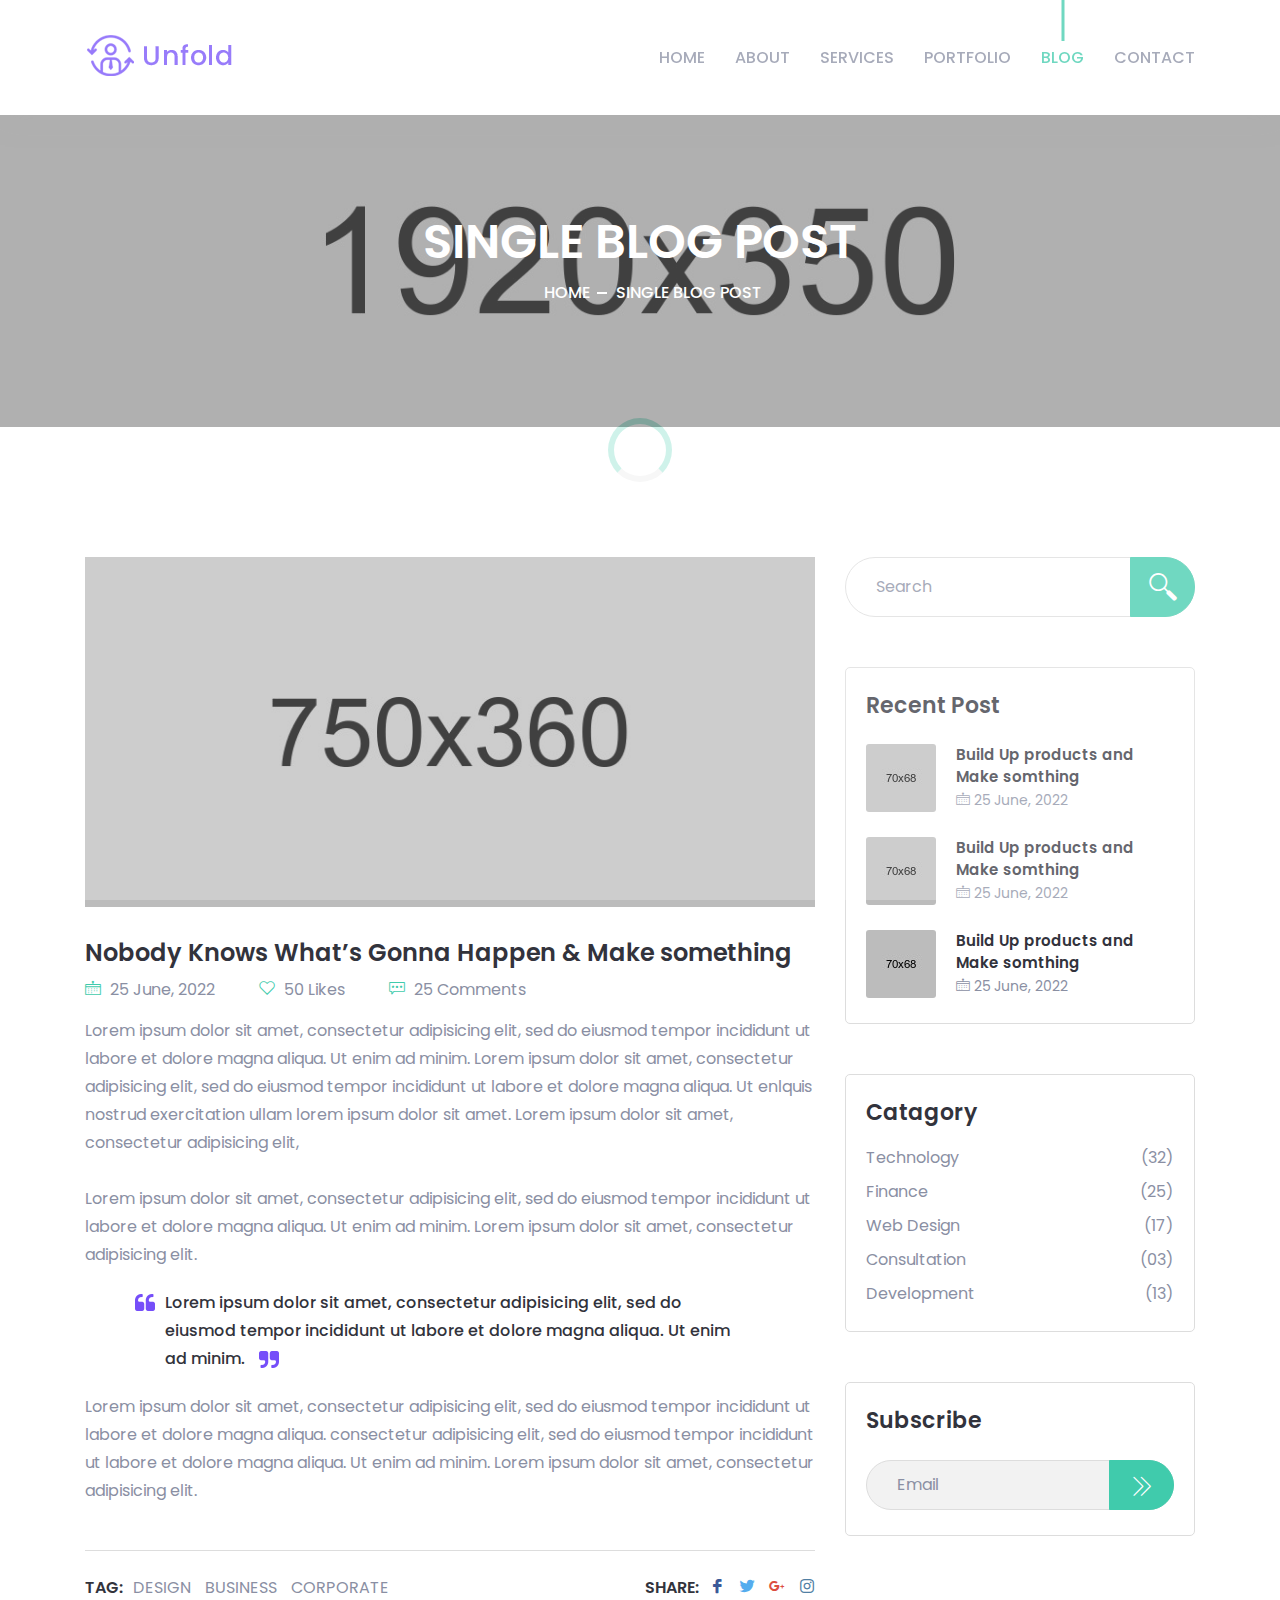
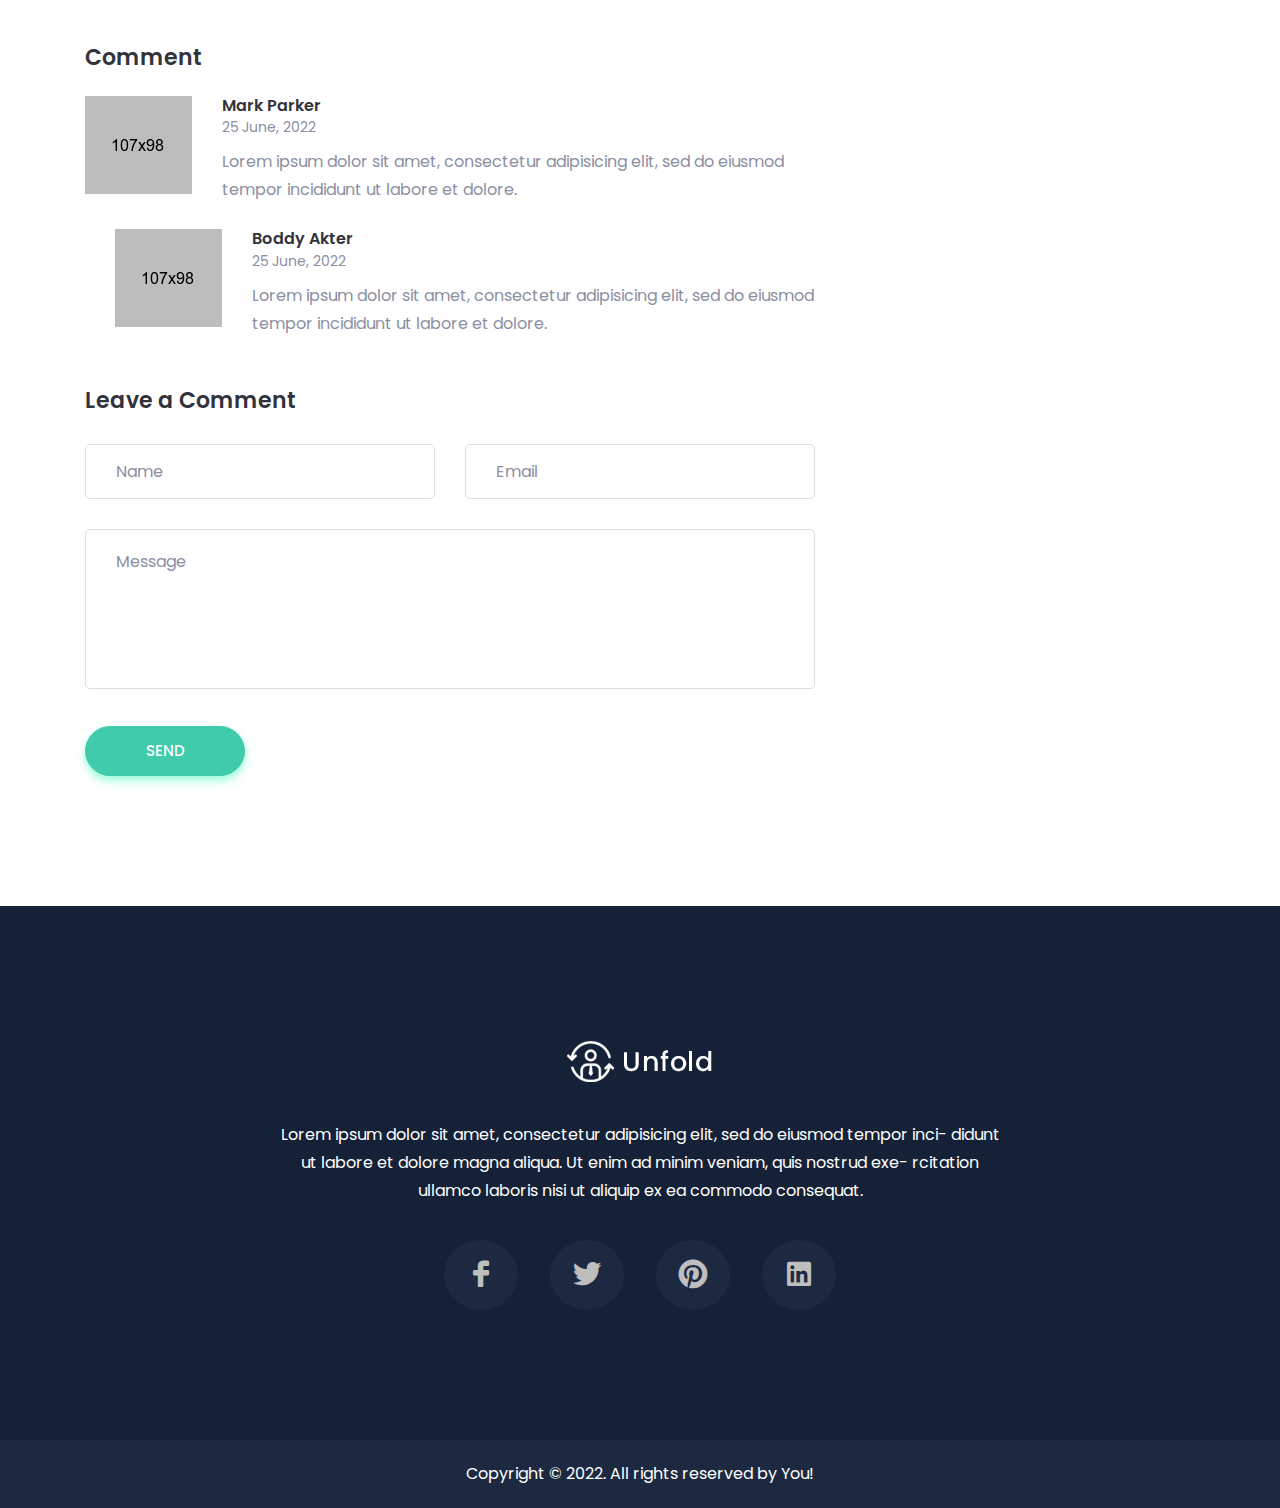
<file: blog-details.html>
<!doctype html>
<html lang="en">

<head>

    <!--====== Required meta tags ======-->
    <meta charset="utf-8">
    <meta http-equiv="x-ua-compatible" content="ie=edge">
    <meta name="description" content="">
    <meta name="viewport" content="width=device-width, initial-scale=1, shrink-to-fit=no">

    <!--====== Title ======-->
    <title>Unfold - Personal Portfolio and CV Template</title>

    <!--====== Favicon Icon ======-->
    <link rel="shortcut icon" href="assets/images/favicon.png" type="image/png">

    <!--====== Bootstrap css ======-->
    <link rel="stylesheet" href="assets/css/bootstrap.min.css">

    <!--====== Line Icons css ======-->
    <link rel="stylesheet" href="assets/css/LineIcons.css">

    <!--====== Magnific Popup css ======-->
    <link rel="stylesheet" href="assets/css/magnific-popup.css">

    <!--====== Slick css ======-->
    <link rel="stylesheet" href="assets/css/slick.css">

    <!--====== Default css ======-->
    <link rel="stylesheet" href="assets/css/default.css">

    <!--====== Style css ======-->
    <link rel="stylesheet" href="assets/css/style.css">


</head>

<body>
    
    <!--====== PRELOADER PART START ======-->

    <div class="preloader">
        <div class="loader_34">
            <div class="ytp-spinner">
                <div class="ytp-spinner-container">
                    <div class="ytp-spinner-rotator">
                        <div class="ytp-spinner-left">
                            <div class="ytp-spinner-circle"></div>
                        </div>
                        <div class="ytp-spinner-right">
                            <div class="ytp-spinner-circle"></div>
                        </div>
                    </div>
                </div>
            </div>
        </div>
    </div>

    <!--====== PRELOADER ENDS START ======-->

    <!--====== HEADER PART START ======-->

    <header class="header-area">
        <div class="navigation fixed-top">
            <div class="container">
                <div class="row">
                    <div class="col-lg-12">
                        <nav class="navbar navbar-expand-lg">
                            <a class="navbar-brand" href="index.html">
                                <img src="assets/images/logo.png" alt="Logo">
                            </a>
                            <button class="navbar-toggler" type="button" data-toggle="collapse" data-target="#navbarSupportedContent" aria-controls="navbarSupportedContent" aria-expanded="false" aria-label="Toggle navigation">
                                <span class="toggler-icon"></span>
                                <span class="toggler-icon"></span>
                                <span class="toggler-icon"></span>
                            </button>

                            <div class="collapse navbar-collapse" id="navbarSupportedContent">
                                <ul class="navbar-nav ml-auto">
                                    <li class="nav-item"><a href="#home">Home</a></li>
                                    <li class="nav-item"><a href="#about">About</a></li>
                                    <li class="nav-item"><a href="#service">Services</a></li>
                                    <li class="nav-item"><a href="#work">Portfolio</a></li>
                                    <li class="nav-item active"><a href="#blog">Blog</a></li>
                                    <li class="nav-item"><a href="#contact">Contact</a></li>
                                </ul>
                            </div> <!-- navbar collapse -->
                        </nav> <!-- navbar -->
                    </div>
                </div> <!-- row -->
            </div> <!-- container -->
        </div> <!-- navigation -->

        <div class="page-banner bg_cover" style="background-image: url(assets/images/page-banner.jpg)" data-overlay="2">
            <div class="container">
                <div class="row">
                    <div class="col-lg-12">
                        <div class="page-banner-content text-center">
                            <h2 class="page-title">single blog post</h2>
                            <ul class="breadcrumb justify-content-center">
                                <li class="breadcrumb-item"><a href="index.html">Home</a></li>
                                <li class="breadcrumb-item">Single Blog Post</li>
                            </ul>
                        </div> <!-- page banner content -->
                    </div>
                </div> <!-- row -->
            </div> <!-- container -->
        </div> <!-- page banner -->
    </header>

    <!--====== HEADER PART ENDS ======-->
    
    <!--====== SINGLE BLOG POST PART START ======-->

    <section id="blog" class="single-blog-page pt-80 pb-130">
        <div class="container">
            <div class="row">
                <div class="col-lg-8">
                    <div class="single-blog-post mt-50">
                        <div class="blog-thumb">
                            <img src="assets/images/blog/bolg-detailes/bolg-detailes.jpg" alt="Blog Details">
                        </div>
                        <div class="blog-content">
                            <h3 class="blog-title">Nobody Knows What’s Gonna Happen & Make something</h3>
                            <ul class="meta">
                                <li><a href="#"><i class="lni-calendar"></i> 25 June, 2022</a></li>
                                <li><a href="#"><i class="lni-heart"></i> 50 Likes</a></li>
                                <li><a href="#"><i class="lni-comment"></i> 25 Comments</a></li>
                            </ul>
                            <p class="pt-15">Lorem ipsum dolor sit amet, consectetur adipisicing elit, sed do eiusmod tempor incididunt ut labore et dolore magna aliqua. Ut enim ad minim. Lorem ipsum dolor sit amet, consectetur adipisicing elit, sed do eiusmod tempor incididunt ut labore et dolore magna aliqua. Ut enlquis nostrud exercitation ullam lorem ipsum dolor sit amet. Lorem ipsum dolor sit amet, consectetur adipisicing elit, <br> <br> Lorem ipsum dolor sit amet, consectetur adipisicing elit, sed do eiusmod tempor incididunt ut labore et dolore magna aliqua. Ut enim ad minim. Lorem ipsum dolor sit amet, consectetur adipisicing elit.</p>
                            
                            <blockquote class="blockquote">
                                <p><img class="quote-left" src="assets/images/blog/bolg-detailes/quote-left.png" alt="quote">Lorem ipsum dolor sit amet, consectetur adipisicing elit, sed do eiusmod tempor incididunt ut labore et dolore magna aliqua. Ut enim ad minim. <img class="quote-right" src="assets/images/blog/bolg-detailes/quote-right.png" alt=""></p>
                            </blockquote>
                            
                            <p>Lorem ipsum dolor sit amet, consectetur adipisicing elit, sed do eiusmod tempor incididunt ut labore et dolore magna aliqua. consectetur adipisicing elit, sed do eiusmod tempor incididunt ut labore et dolore magna aliqua. Ut enim ad minim. Lorem ipsum dolor sit amet, consectetur adipisicing elit.</p>
                        </div>
                        
                        <div class="blog-tag-share pt-15 pb-25 d-sm-flex align-items-center justify-content-between">
                            <div class="blog-tag pt-10 d-flex align-items-center">
                                <span>tag:</span>
                                <ul class="tag">
                                    <li><a href="#">Design</a></li>
                                    <li><a href="#">business</a></li>
                                    <li><a href="#">corporate</a></li>
                                </ul>
                            </div>
                            <div class="blgo-share pt-10 d-flex align-items-center">
                                <span>share:</span>
                                <ul class="share">
                                    <li><a class="color-1" href="#"><i class="lni-facebook-filled"></i></a></li>
                                    <li><a class="color-2" href="#"><i class="lni-twitter-original"></i></a></li>
                                    <li><a class="color-3" href="#"><i class="lni-google-plus"></i></a></li>
                                    <li><a class="color-4" href="#"><i class="lni-instagram-original"></i></a></li>
                                </ul>
                            </div>
                        </div>
                        
                        <div class="blog-comment">
                            <div class="author-comment mt-20">
                                <h4 class="title">Comment</h4>
                                <ul>
                                    <li>
                                        <div class="single-comment d-sm-flex">
                                            <div class="comment-thumb">
                                                <img src="assets/images/blog/bolg-detailes/cm-1.png" alt="author">
                                            </div>
                                            <div class="comment-content media-body">
                                                <h5 class="author-name">Mark Parker</h5>
                                                <span>25 June, 2022</span>
                                                <p>Lorem ipsum dolor sit amet, consectetur adipisicing elit, sed do eiusmod tempor incididunt ut labore et dolore.</p>
                                            </div>
                                        </div> <!-- single comment -->
                                        <ul class="comment-replay">
                                            <li>
                                                <div class="single-comment d-sm-flex">
                                                    <div class="comment-thumb">
                                                        <img src="assets/images/blog/bolg-detailes/cm-2.png" alt="author">
                                                    </div>
                                                    <div class="comment-content media-body">
                                                        <h5 class="author-name">Boddy Akter</h5>
                                                        <span>25 June, 2022</span>
                                                        <p>Lorem ipsum dolor sit amet, consectetur adipisicing elit, sed do eiusmod tempor incididunt ut labore et dolore.</p>
                                                    </div>
                                                </div> <!-- single comment -->
                                            </li>
                                        </ul>
                                    </li>
                                </ul>
                            </div> <!-- author comment -->
                            <div class="comment-form mt-50">
                                <h4 class="title">Leave a Comment</h4>
                                
                                <div class="comment-form-box">
                                    <form action="#">
                                        <div class="row">
                                            <div class="col-md-6">
                                                <div class="single-input">
                                                    <input type="text" name="name" placeholder="Name">
                                                </div> <!-- single input -->
                                            </div>
                                            <div class="col-md-6">
                                                <div class="single-input">
                                                    <input type="email" name="email" placeholder="Email">
                                                </div> <!-- single input -->
                                            </div>
                                            <div class="col-md-12">
                                                <div class="single-input">
                                                    <textarea name="message" placeholder="Message"></textarea>
                                                </div> <!-- single input -->
                                            </div>
                                            <div class="col-md-12">
                                                <div class="single-input">
                                                    <button class="main-btn">send</button>
                                                </div> <!-- single input -->
                                            </div>
                                        </div> <!-- row -->
                                    </form>
                                </div> <!-- commtent-form -->
                            </div> <!-- commtent form -->
                        </div>
                    </div> <!-- single blog post -->
                </div>
                <div class="col-lg-4">
                    <div class="blog-sidebar">
                        <div class="sidebar-search mt-50">
                            <input type="text" placeholder="Search">
                            <button><i class="lni-search"></i></button>
                        </div> <!-- sidebar search -->
                        
                        <div class="sidebar-post mt-50">
                            <h4 class="sidebar-title">Recent Post</h4>
                            <ul>
                                <li>
                                    <div class="single-sidebar-post d-flex">
                                        <div class="post-thumb">
                                            <a href="#"><img src="assets/images/blog/bolg-detailes/sidebar-post/p-1.jpg" alt="Post"></a>
                                        </div>
                                        <div class="post-content media-body">
                                            <h5 class="post-title"><a href="#">Build Up products and Make somthing</a></h5>
                                            <span><i class="lni-calendar"></i> 25 June, 2022</span>
                                        </div>
                                    </div> <!-- rosingle sidebar post -->
                                </li>
                                <li>
                                    <div class="single-sidebar-post d-flex">
                                        <div class="post-thumb">
                                            <a href="#"><img src="assets/images/blog/bolg-detailes/sidebar-post/p-2.jpg" alt="Post"></a>
                                        </div>
                                        <div class="post-content media-body">
                                            <h5 class="post-title"><a href="#">Build Up products and Make somthing</a></h5>
                                            <span><i class="lni-calendar"></i> 25 June, 2022</span>
                                        </div>
                                    </div> <!-- rosingle sidebar post -->
                                </li>
                                <li>
                                    <div class="single-sidebar-post d-flex">
                                        <div class="post-thumb">
                                            <a href="#"><img src="assets/images/blog/bolg-detailes/sidebar-post/p-3.jpg" alt="Post"></a>
                                        </div>
                                        <div class="post-content media-body">
                                            <h5 class="post-title"><a href="#">Build Up products and Make somthing</a></h5>
                                            <span><i class="lni-calendar"></i> 25 June, 2022</span>
                                        </div>
                                    </div> <!-- rosingle sidebar post -->
                                </li>
                            </ul>
                        </div> <!-- sidebar post -->
                        
                        <div class="sidebar-category mt-50">
                            <h4 class="sidebar-title pb-10">Catagory</h4>
                            <ul>
                                <li><a href="#">Technology <span>(32)</span></a></li>
                                <li><a href="#">Finance <span>(25)</span></a></li>
                                <li><a href="#">Web Design <span>(17)</span></a></li>
                                <li><a href="#">Consultation <span>(03)</span></a></li>
                                <li><a href="#">Development <span>(13)</span></a></li>
                            </ul>
                        </div>
                        
                        <div class="sidebar-subscribe mt-50">
                            <h4 class="sidebar-title pb-10">Subscribe</h4>
                            <div class="subscribe-form mt-15">
                                <input type="email" placeholder="Email">
                                <button><i class="lni-angle-double-right"></i></button>
                            </div>
                        </div> <!-- sidebar search -->
                    </div> <!-- blog sidebar -->
                </div>
            </div> <!-- row -->
        </div> <!-- container -->
    </section>

    <!--====== SINGLE BLOG POST PART ENDS ======-->

    <!--====== FOOTER PART START ======-->

    <footer id="footer" class="footer-area">
        <div class="footer-widget pt-130 pb-130">
            <div class="container">
                <div class="row justify-content-center">
                    <div class="col-lg-8">
                        <div class="footer-content text-center">
                            <a href="index.html">
                                <img src="assets/images/logo-2.png" alt="Logo">
                            </a>
                            <p class="mt-">Lorem ipsum dolor sit amet, consectetur adipisicing elit, sed do eiusmod tempor inci- didunt ut labore et dolore magna aliqua. Ut enim ad minim veniam, quis nostrud exe- rcitation ullamco laboris nisi ut aliquip ex ea commodo consequat.</p>
                            <ul>
                                <li><a href="#"><i class="lni-facebook-filled"></i></a></li>
                                <li><a href="#"><i class="lni-twitter-original"></i></a></li>
                                <li><a href="#"><i class="lni-pinterest"></i></a></li>
                                <li><a href="#"><i class="lni-linkedin-original"></i></a></li>
                            </ul>
                        </div> <!-- footer content -->
                    </div>
                </div> <!-- row -->
            </div> <!-- container -->
        </div> <!-- footer widget -->
        <div class="footer-copyright pb-20">
            <div class="container">
                <div class="row">
                    <div class="col-lg-12">
                        <div class="copyright-text text-center pt-20">
                            <p>Copyright © 2022. All rights reserved by You!</p>
                        </div> <!-- copyright text -->
                    </div>
                </div> <!-- row -->
            </div> <!-- container -->
        </div> <!-- footer widget -->
    </footer>

    <!--====== FOOTER PART ENDS ======-->

    <!--====== BACK TOP TOP PART START ======-->

    <a href="#" class="back-to-top"><i class="lni-chevron-up"></i></a>

    <!--====== BACK TOP TOP PART ENDS ======-->



    <!--====== jquery js ======-->
    <script src="assets/js/vendor/modernizr-3.6.0.min.js"></script>
    <script src="assets/js/vendor/jquery-1.12.4.min.js"></script>

    <!--====== Bootstrap js ======-->
    <script src="assets/js/bootstrap.min.js"></script>
    <script src="assets/js/popper.min.js"></script>

    <!--====== Slick js ======-->
    <script src="assets/js/slick.min.js"></script>

    <!--====== Magnific Popup js ======-->
    <script src="assets/js/jquery.magnific-popup.min.js"></script>

    <!--====== Parallax js ======-->
    <script src="assets/js/parallax.min.js"></script>

    <!--====== Counter Up js ======-->
    <script src="assets/js/waypoints.min.js"></script>
    <script src="assets/js/jquery.counterup.min.js"></script>

    <!--====== Ajax Contact js ======-->
    <script src="assets/js/ajax-contact.js"></script>

    <!--====== Appear js ======-->
    <script src="assets/js/jquery.appear.min.js"></script>

    <!--====== Scrolling js ======-->
    <script src="assets/js/scrolling-nav.js"></script>
    <script src="assets/js/jquery.easing.min.js"></script>
    
    <!--====== Validator js ======-->
    <script src="assets/js/validator.min.js"></script>

    <!--====== Main js ======-->
    <script src="assets/js/main.js"></script>

</body>

</html>
</file>
<file: assets/css/default.css>
/* Deafult Margin & Padding */
/*-- Margin Top --*/
.mt-5 {
	margin-top: 5px;
}
.mt-10 {
	margin-top: 10px;
}
.mt-15 {
	margin-top: 15px;
}
.mt-20 {
	margin-top: 20px;
}
.mt-25 {
	margin-top: 25px;
}
.mt-30 {
	margin-top: 30px;
}
.mt-35 {
	margin-top: 35px;
}
.mt-40 {
	margin-top: 40px;
}
.mt-45 {
	margin-top: 45px;
}
.mt-50 {
	margin-top: 50px;
}
.mt-55 {
	margin-top: 55px;
}
.mt-60 {
	margin-top: 60px;
}
.mt-65 {
	margin-top: 65px;
}
.mt-70 {
	margin-top: 70px;
}
.mt-75 {
	margin-top: 75px;
}
.mt-80 {
	margin-top: 80px;
}
.mt-85 {
	margin-top: 85px;
}
.mt-90 {
	margin-top: 90px;
}
.mt-95 {
	margin-top: 95px;
}
.mt-100 {
	margin-top: 100px;
}
.mt-105 {
	margin-top: 105px;
}
.mt-110 {
	margin-top: 110px;
}
.mt-115 {
	margin-top: 115px;
}
.mt-120 {
	margin-top: 120px;
}
.mt-125 {
	margin-top: 125px;
}
.mt-130 {
	margin-top: 130px;
}
.mt-135 {
	margin-top: 135px;
}
.mt-140 {
	margin-top: 140px;
}
.mt-145 {
	margin-top: 145px;
}
.mt-150 {
	margin-top: 150px;
}
.mt-155 {
	margin-top: 155px;
}
.mt-160 {
	margin-top: 160px;
}
.mt-165 {
	margin-top: 165px;
}
.mt-170 {
	margin-top: 170px;
}
.mt-175 {
	margin-top: 175px;
}
.mt-180 {
	margin-top: 180px;
}
.mt-185 {
	margin-top: 185px;
}
.mt-190 {
	margin-top: 190px;
}
.mt-195 {
	margin-top: 195px;
}
.mt-200 {
	margin-top: 200px;
}
/*-- Margin Bottom --*/

.mb-5 {
	margin-bottom: 5px;
}
.mb-10 {
	margin-bottom: 10px;
}
.mb-15 {
	margin-bottom: 15px;
}
.mb-20 {
	margin-bottom: 20px;
}
.mb-25 {
	margin-bottom: 25px;
}
.mb-30 {
	margin-bottom: 30px;
}
.mb-35 {
	margin-bottom: 35px;
}
.mb-40 {
	margin-bottom: 40px;
}
.mb-45 {
	margin-bottom: 45px;
}
.mb-50 {
	margin-bottom: 50px;
}
.mb-55 {
	margin-bottom: 55px;
}
.mb-60 {
	margin-bottom: 60px;
}
.mb-65 {
	margin-bottom: 65px;
}
.mb-70 {
	margin-bottom: 70px;
}
.mb-75 {
	margin-bottom: 75px;
}
.mb-80 {
	margin-bottom: 80px;
}
.mb-85 {
	margin-bottom: 85px;
}
.mb-90 {
	margin-bottom: 90px;
}
.mb-95 {
	margin-bottom: 95px;
}
.mb-100 {
	margin-bottom: 100px;
}
.mb-105 {
	margin-bottom: 105px;
}
.mb-110 {
	margin-bottom: 110px;
}
.mb-115 {
	margin-bottom: 115px;
}
.mb-120 {
	margin-bottom: 120px;
}
.mb-125 {
	margin-bottom: 125px;
}
.mb-130 {
	margin-bottom: 130px;
}
.mb-135 {
	margin-bottom: 135px;
}
.mb-140 {
	margin-bottom: 140px;
}
.mb-145 {
	margin-bottom: 145px;
}
.mb-150 {
	margin-bottom: 150px;
}
.mb-155 {
	margin-bottom: 155px;
}
.mb-160 {
	margin-bottom: 160px;
}
.mb-165 {
	margin-bottom: 165px;
}
.mb-170 {
	margin-bottom: 170px;
}
.mb-175 {
	margin-bottom: 175px;
}
.mb-180 {
	margin-bottom: 180px;
}
.mb-185 {
	margin-bottom: 185px;
}
.mb-190 {
	margin-bottom: 190px;
}
.mb-195 {
	margin-bottom: 195px;
}
.mb-200 {
	margin-bottom: 200px;
}
/*-- margin left --*/
.ml-5 {
	margin-left: 5px;
}
.ml-10 {
	margin-left: 10px;
}
.ml-15 {
	margin-left: 15px;
}
.ml-20 {
	margin-left: 20px;
}
.ml-25 {
	margin-left: 25px;
}
.ml-30 {
	margin-left: 30px;
}
.ml-35 {
	margin-left: 35px;
}
.ml-40 {
	margin-left: 40px;
}
.ml-45 {
	margin-left: 45px;
}
.ml-50 {
	margin-left: 50px;
}
.ml-55 {
	margin-left: 55px;
}
.ml-60 {
	margin-left: 60px;
}
.ml-65 {
	margin-left: 65px;
}
.ml-70 {
	margin-left: 70px;
}
.ml-75 {
	margin-left: 75px;
}
.ml-80 {
	margin-left: 80px;
}
.ml-85 {
	margin-left: 85px;
}
.ml-90 {
	margin-left: 90px;
}
.ml-95 {
	margin-left: 95px;
}
.ml-100 {
	margin-left: 100px;
}
.ml-105 {
	margin-left: 105px;
}
.ml-110 {
	margin-left: 110px;
}
.ml-115 {
	margin-left: 115px;
}
.ml-120 {
	margin-left: 120px;
}
.ml-125 {
	margin-left: 125px;
}
.ml-130 {
	margin-left: 130px;
}
.ml-135 {
	margin-left: 135px;
}
.ml-140 {
	margin-left: 140px;
}
.ml-145 {
	margin-left: 145px;
}
.ml-150 {
	margin-left: 150px;
}
.ml-155 {
	margin-left: 155px;
}
.ml-160 {
	margin-left: 160px;
}
.ml-165 {
	margin-left: 165px;
}
.ml-170 {
	margin-left: 170px;
}
.ml-175 {
	margin-left: 175px;
}
.ml-180 {
	margin-left: 180px;
}
.ml-185 {
	margin-left: 185px;
}
.ml-190 {
	margin-left: 190px;
}
.ml-195 {
	margin-left: 195px;
}
.ml-200 {
	margin-left: 200px;
}
/*-- margin right --*/
.mr-5 {
	margin-right: 5px;
}
.mr-10 {
	margin-right: 10px;
}
.mr-15 {
	margin-right: 15px;
}
.mr-20 {
	margin-right: 20px;
}
.mr-25 {
	margin-right: 25px;
}
.mr-30 {
	margin-right: 30px;
}
.mr-35 {
	margin-right: 35px;
}
.mr-40 {
	margin-right: 40px;
}
.mr-45 {
	margin-right: 45px;
}
.mr-50 {
	margin-right: 50px;
}
.mr-55 {
	margin-right: 55px;
}
.mr-60 {
	margin-right: 60px;
}
.mr-65 {
	margin-right: 65px;
}
.mr-70 {
	margin-right: 70px;
}
.mr-75 {
	margin-right: 75px;
}
.mr-80 {
	margin-right: 80px;
}
.mr-85 {
	margin-right: 85px;
}
.mr-90 {
	margin-right: 90px;
}
.mr-95 {
	margin-right: 95px;
}
.mr-100 {
	margin-right: 100px;
}
.mr-105 {
	margin-right: 105px;
}
.mr-110 {
	margin-right: 110px;
}
.mr-115 {
	margin-right: 115px;
}
.mr-120 {
	margin-right: 120px;
}
.mr-125 {
	margin-right: 125px;
}
.mr-130 {
	margin-right: 130px;
}
.mr-135 {
	margin-right: 135px;
}
.mr-140 {
	margin-right: 140px;
}
.mr-145 {
	margin-right: 145px;
}
.mr-150 {
	margin-right: 150px;
}
.mr-155 {
	margin-right: 155px;
}
.mr-160 {
	margin-right: 160px;
}
.mr-165 {
	margin-right: 165px;
}
.mr-170 {
	margin-right: 170px;
}
.mr-175 {
	margin-right: 175px;
}
.mr-180 {
	margin-right: 180px;
}
.mr-185 {
	margin-right: 185px;
}
.mr-190 {
	margin-right: 190px;
}
.mr-195 {
	margin-right: 195px;
}
.mr-200 {
	margin-right: 200px;
}


/*-- Padding Top --*/

.pt-5 {
	padding-top: 5px;
}
.pt-10 {
	padding-top: 10px;
}
.pt-15 {
	padding-top: 15px;
}
.pt-20 {
	padding-top: 20px;
}
.pt-25 {
	padding-top: 25px;
}
.pt-30 {
	padding-top: 30px;
}
.pt-35 {
	padding-top: 35px;
}
.pt-40 {
	padding-top: 40px;
}
.pt-45 {
	padding-top: 45px;
}
.pt-50 {
	padding-top: 50px;
}
.pt-55 {
	padding-top: 55px;
}
.pt-60 {
	padding-top: 60px;
}
.pt-65 {
	padding-top: 65px;
}
.pt-70 {
	padding-top: 70px;
}
.pt-75 {
	padding-top: 75px;
}
.pt-80 {
	padding-top: 80px;
}
.pt-85 {
	padding-top: 85px;
}
.pt-90 {
	padding-top: 90px;
}
.pt-95 {
	padding-top: 95px;
}
.pt-100 {
	padding-top: 100px;
}
.pt-105 {
	padding-top: 105px;
}
.pt-110 {
	padding-top: 110px;
}
.pt-115 {
	padding-top: 115px;
}
.pt-120 {
	padding-top: 120px;
}
.pt-125 {
	padding-top: 125px;
}
.pt-130 {
	padding-top: 130px;
}
.pt-135 {
	padding-top: 135px;
}
.pt-140 {
	padding-top: 140px;
}
.pt-145 {
	padding-top: 145px;
}
.pt-150 {
	padding-top: 150px;
}
.pt-155 {
	padding-top: 155px;
}
.pt-160 {
	padding-top: 160px;
}
.pt-165 {
	padding-top: 165px;
}
.pt-170 {
	padding-top: 170px;
}
.pt-175 {
	padding-top: 175px;
}
.pt-180 {
	padding-top: 180px;
}
.pt-185 {
	padding-top: 185px;
}
.pt-190 {
	padding-top: 190px;
}
.pt-195 {
	padding-top: 195px;
}
.pt-200 {
	padding-top: 200px;
}
/*-- Padding Bottom --*/

.pb-5 {
	padding-bottom: 5px;
}
.pb-10 {
	padding-bottom: 10px;
}
.pb-15 {
	padding-bottom: 15px;
}
.pb-20 {
	padding-bottom: 20px;
}
.pb-25 {
	padding-bottom: 25px;
}
.pb-30 {
	padding-bottom: 30px;
}
.pb-35 {
	padding-bottom: 35px;
}
.pb-40 {
	padding-bottom: 40px;
}
.pb-45 {
	padding-bottom: 45px;
}
.pb-50 {
	padding-bottom: 50px;
}
.pb-55 {
	padding-bottom: 55px;
}
.pb-60 {
	padding-bottom: 60px;
}
.pb-65 {
	padding-bottom: 65px;
}
.pb-70 {
	padding-bottom: 70px;
}
.pb-75 {
	padding-bottom: 75px;
}
.pb-80 {
	padding-bottom: 80px;
}
.pb-85 {
	padding-bottom: 85px;
}
.pb-90 {
	padding-bottom: 90px;
}
.pb-95 {
	padding-bottom: 95px;
}
.pb-100 {
	padding-bottom: 100px;
}
.pb-105 {
	padding-bottom: 105px;
}
.pb-110 {
	padding-bottom: 110px;
}
.pb-115 {
	padding-bottom: 115px;
}
.pb-120 {
	padding-bottom: 120px;
}
.pb-125 {
	padding-bottom: 125px;
}
.pb-130 {
	padding-bottom: 130px;
}
.pb-135 {
	padding-bottom: 135px;
}
.pb-140 {
	padding-bottom: 140px;
}
.pb-145 {
	padding-bottom: 145px;
}
.pb-150 {
	padding-bottom: 150px;
}
.pb-155 {
	padding-bottom: 155px;
}
.pb-160 {
	padding-bottom: 160px;
}
.pb-165 {
	padding-bottom: 165px;
}
.pb-170 {
	padding-bottom: 170px;
}
.pb-175 {
	padding-bottom: 175px;
}
.pb-180 {
	padding-bottom: 180px;
}
.pb-185 {
	padding-bottom: 185px;
}
.pb-190 {
	padding-bottom: 190px;
}
.pb-195 {
	padding-bottom: 195px;
}
.pb-200 {
	padding-bottom: 200px;
}

/*-- Padding left --*/

.pl-0 {
	padding-left: 0px;
}
.pl-5 {
	padding-left: 5px;
}
.pl-10 {
	padding-left: 10px;
}
.pl-15 {
	padding-left: 15px;
}
.pl-20 {
	padding-left: 20px;
}
.pl-25 {
	padding-left: 25px;
}
.pl-30 {
	padding-left: 30px;
}
.pl-35 {
	padding-left: 35px;
}
.pl-40 {
	padding-left: 40px;
}
.pl-45 {
	padding-left: 45px;
}
.pl-50 {
	padding-left: 50px;
}
.pl-55 {
	padding-left: 55px;
}
.pl-60 {
	padding-left: 60px;
}
.pl-65 {
	padding-left: 65px;
}
.pl-70 {
	padding-left: 70px;
}
.pl-75 {
	padding-left: 75px;
}
.pl-80 {
	padding-left: 80px;
}
.pl-85 {
	padding-left: 85px;
}
.pl-90 {
	padding-left: 90px;
}
.pl-100 {
	padding-left: 100px;
}
.pl-105 {
	padding-left: 105px;
}
.pl-110 {
	padding-left: 110px;
}
.pl-115 {
	padding-left: 115px;
}
.pl-120 {
	padding-left: 120px;
}
.pl-125 {
	padding-left: 125px;
}
/*-- Padding right --*/

.pr-0 {
	padding-right: 0px;
}
.pr-5 {
	padding-right: 5px;
}
.pr-10 {
	padding-right: 10px;
}
.pr-15 {
	padding-right: 15px;
}
.pr-20 {
	padding-right: 20px;
}
.pr-25 {
	padding-right: 25px;
}
.pr-30 {
	padding-right: 30px;
}
.pr-35 {
	padding-right: 35px;
}
.pr-40 {
	padding-right: 40px;
}
.pr-45 {
	padding-right: 45px;
}
.pr-50 {
	padding-right: 50px;
}
.pr-55 {
	padding-right: 55px;
}
.pr-60 {
	padding-right: 60px;
}
.pr-65 {
	padding-right: 65px;
}
.pr-70 {
	padding-right: 70px;
}
.pr-75 {
	padding-right: 75px;
}
.pr-80 {
	padding-right: 80px;
}
.pr-85 {
	padding-right: 85px;
}
.pr-90 {
	padding-right: 90px;
}
.pr-95 {
	padding-right: 95px;
}
.pr-100 {
	padding-right: 100px;
}
.pr-105 {
	padding-right: 105px;
}
/* Background Color */

.gray-bg {
	background: #fbfbfb;
}
.white-bg {
	background: #fff;
}
.black-bg {
	background: #222;
}
/* Color */

.white {
	color: #fff;
}
.black {
	color: #222;
}
/* black overlay */

[data-overlay] {
	position: relative;
}
[data-overlay]::before {
	background: #000 none repeat scroll 0 0;
	content: "";
	height: 100%;
	left: 0;
	position: absolute;
	top: 0;
	width: 100%;
	z-index: 1;
}
[data-overlay="2"]::before {
	opacity: 0.2;
}
[data-overlay="3"]::before {
	opacity: 0.3;
}
[data-overlay="4"]::before {
	opacity: 0.4;
}
[data-overlay="5"]::before {
	opacity: 0.5;
}
[data-overlay="6"]::before {
	opacity: 0.6;
}
[data-overlay="7"]::before {
	opacity: 0.7;
}
[data-overlay="8"]::before {
	opacity: 0.8;
}
[data-overlay="9"]::before {
	opacity: 0.9;
}
</file>
<file: assets/css/style.css>
/*-----------------------------------------------------------------------------------

    Template Name: Unfold - Personal Resume & CV Template
    Template URI: site.com
    Description: Unfold Personal Resume & CV Template
    Author: Uideck
    Author URI: https://uideck.com/
    Support: https://uideck.com/support/
    Version: 1.0

-----------------------------------------------------------------------------------

    CSS INDEX
    ===================

    1.COMMON
	2.HEADER
    3.ABOUT
    4.SERVICES
    4.CALL TO ACTION
    5.WORK
    6.PRICING
    7.BLOG
    8.CONTACT
    9.FOOTER
    10.PAGE BANNER
    10.SINGLE BLOG PAGE

-----------------------------------------------------------------------------------*/
/*===========================
    1. COMMON css
===========================*/
@import url("https://fonts.googleapis.com/css?family=Poppins:400,500,600,700,800");
body {
  font-family: "Poppins", sans-serif;
  font-weight: normal;
  font-style: normal;
  color: #8a8fa3;
}

* {
  margin: 0;
  padding: 0;
  -webkit-box-sizing: border-box;
  -moz-box-sizing: border-box;
  box-sizing: border-box;
}

img {
  max-width: 100%;
}

a:focus,
input:focus,
textarea:focus,
button:focus {
  text-decoration: none;
  outline: none;
}

a:focus,
a:hover {
  text-decoration: none;
}

i,
span,
a {
  display: inline-block;
}

h1,
h2,
h3,
h4,
h5,
h6 {
  font-family: "Poppins", sans-serif;
  font-weight: 600;
  color: #32333c;
  margin: 0px;
}

h1 {
  font-size: 60px;
}

h2 {
  font-size: 36px;
}

h3 {
  font-size: 28px;
}

h4 {
  font-size: 22px;
}

h5 {
  font-size: 18px;
}

h6 {
  font-size: 16px;
}

ul,
ol {
  margin: 0px;
  padding: 0px;
  list-style-type: none;
}

p {
  font-size: 16px;
  font-weight: 400;
  line-height: 28px;
  color: #8a8fa3;
  margin: 0px;
}
@media (max-width: 767px) {
  p {
    font-size: 15px;
  }
}

.bg_cover {
  background-position: center center;
  background-size: cover;
  background-repeat: no-repeat;
  width: 100%;
  height: 100%;
}

/*===== All Button Style =====*/
.main-btn {
  display: inline-block;
  font-weight: 500;
  text-align: center;
  white-space: nowrap;
  vertical-align: middle;
  -webkit-user-select: none;
  -moz-user-select: none;
  -ms-user-select: none;
  user-select: none;
  border: 1px solid #40cbac;
  padding: 0 40px;
  font-size: 15px;
  line-height: 48px;
  border-radius: 50px;
  color: #fff;
  cursor: pointer;
  z-index: 5;
  -webkit-transition: all 0.3s ease-out 0s;
  -moz-transition: all 0.3s ease-out 0s;
  -ms-transition: all 0.3s ease-out 0s;
  -o-transition: all 0.3s ease-out 0s;
  transition: all 0.3s ease-out 0s;
  -webkit-box-shadow: 0px 5px 8px 0px rgba(118, 78, 249, 0.55);
  -moz-box-shadow: 0px 5px 8px 0px rgba(118, 78, 249, 0.55);
  box-shadow: 0px 5px 8px 0px rgba(78, 249, 189, 0.55);
  background-color: #40cbac;
  text-transform: uppercase;
}
.main-btn:hover {
  background-color: #fff;
  color: #40cbac;
  border-color: #40cbac;
}
.main-btn.main-btn-2 {
  background-color: transparent;
  color: #fff;
  border-color: #fff;
  -webkit-box-shadow: none;
  -moz-box-shadow: none;
  box-shadow: none;
}
.main-btn.main-btn-2:hover {
  background-color: #40cbac;
  color: #fff;
  border-color: #40cbac;
}

/*===== All Section Title Style =====*/
.section-title .title {
  font-weight: 700;
  font-size: 45px;
  color: #000;
  padding-bottom: 20px;
}
@media (max-width: 767px) {
  .section-title .title {
    font-size: 30px;
  }
}

/*===== All Preloader Style =====*/
.preloader {
  /* Body Overlay */
  position: fixed;
  top: 0;
  left: 0;
  display: table;
  height: 100%;
  width: 100%;
  /* Change Background Color */
  background: #fff;
  z-index: 99999;
}
.preloader .loader_34 {
  display: table-cell;
  vertical-align: middle;
  text-align: center;
}
.preloader .loader_34 .ytp-spinner {
  position: absolute;
  left: 50%;
  top: 50%;
  width: 64px;
  margin-left: -32px;
  z-index: 18;
  pointer-events: none;
}
.preloader .loader_34 .ytp-spinner .ytp-spinner-container {
  pointer-events: none;
  position: absolute;
  width: 100%;
  padding-bottom: 100%;
  top: 50%;
  left: 50%;
  margin-top: -50%;
  margin-left: -50%;
  -webkit-animation: ytp-spinner-linspin 1568.23529647ms linear infinite;
  -moz-animation: ytp-spinner-linspin 1568.23529647ms linear infinite;
  -o-animation: ytp-spinner-linspin 1568.23529647ms linear infinite;
  animation: ytp-spinner-linspin 1568.23529647ms linear infinite;
}
.preloader .loader_34 .ytp-spinner .ytp-spinner-container .ytp-spinner-rotator {
  position: absolute;
  width: 100%;
  height: 100%;
  -webkit-animation: ytp-spinner-easespin 5332ms cubic-bezier(0.4, 0, 0.2, 1)
    infinite both;
  -moz-animation: ytp-spinner-easespin 5332ms cubic-bezier(0.4, 0, 0.2, 1)
    infinite both;
  -o-animation: ytp-spinner-easespin 5332ms cubic-bezier(0.4, 0, 0.2, 1)
    infinite both;
  animation: ytp-spinner-easespin 5332ms cubic-bezier(0.4, 0, 0.2, 1) infinite
    both;
}
.preloader
  .loader_34
  .ytp-spinner
  .ytp-spinner-container
  .ytp-spinner-rotator
  .ytp-spinner-left {
  position: absolute;
  top: 0;
  left: 0;
  bottom: 0;
  overflow: hidden;
  right: 50%;
}
.preloader
  .loader_34
  .ytp-spinner
  .ytp-spinner-container
  .ytp-spinner-rotator
  .ytp-spinner-right {
  position: absolute;
  top: 0;
  right: 0;
  bottom: 0;
  overflow: hidden;
  left: 50%;
}
.preloader .loader_34 .ytp-spinner-circle {
  box-sizing: border-box;
  position: absolute;
  width: 200%;
  height: 100%;
  border-style: solid;
  /* Spinner Color */
  border-color: #40cbac #40cbac #ddd;
  border-radius: 50%;
  border-width: 6px;
}
.preloader .loader_34 .ytp-spinner-left .ytp-spinner-circle {
  left: 0;
  right: -100%;
  border-right-color: #ddd;
  -webkit-animation: ytp-spinner-left-spin 1333ms cubic-bezier(0.4, 0, 0.2, 1)
    infinite both;
  -moz-animation: ytp-spinner-left-spin 1333ms cubic-bezier(0.4, 0, 0.2, 1)
    infinite both;
  -o-animation: ytp-spinner-left-spin 1333ms cubic-bezier(0.4, 0, 0.2, 1)
    infinite both;
  animation: ytp-spinner-left-spin 1333ms cubic-bezier(0.4, 0, 0.2, 1) infinite
    both;
}
.preloader .loader_34 .ytp-spinner-right .ytp-spinner-circle {
  left: -100%;
  right: 0;
  border-left-color: #ddd;
  -webkit-animation: ytp-right-spin 1333ms cubic-bezier(0.4, 0, 0.2, 1) infinite
    both;
  -moz-animation: ytp-right-spin 1333ms cubic-bezier(0.4, 0, 0.2, 1) infinite
    both;
  -o-animation: ytp-right-spin 1333ms cubic-bezier(0.4, 0, 0.2, 1) infinite both;
  animation: ytp-right-spin 1333ms cubic-bezier(0.4, 0, 0.2, 1) infinite both;
}

/* Preloader Animations */
@-webkit-keyframes ytp-spinner-linspin {
  to {
    -webkit-transform: rotate(360deg);
    -moz-transform: rotate(360deg);
    -ms-transform: rotate(360deg);
    -o-transform: rotate(360deg);
    transform: rotate(360deg);
  }
}
@keyframes ytp-spinner-linspin {
  to {
    -webkit-transform: rotate(360deg);
    -moz-transform: rotate(360deg);
    -ms-transform: rotate(360deg);
    -o-transform: rotate(360deg);
    transform: rotate(360deg);
  }
}
@-webkit-keyframes ytp-spinner-easespin {
  12.5% {
    -webkit-transform: rotate(135deg);
    -moz-transform: rotate(135deg);
    -ms-transform: rotate(135deg);
    -o-transform: rotate(135deg);
    transform: rotate(135deg);
  }
  25% {
    -webkit-transform: rotate(270deg);
    -moz-transform: rotate(270deg);
    -ms-transform: rotate(270deg);
    -o-transform: rotate(270deg);
    transform: rotate(270deg);
  }
  37.5% {
    -webkit-transform: rotate(405deg);
    -moz-transform: rotate(405deg);
    -ms-transform: rotate(405deg);
    -o-transform: rotate(405deg);
    transform: rotate(405deg);
  }
  50% {
    -webkit-transform: rotate(540deg);
    -moz-transform: rotate(540deg);
    -ms-transform: rotate(540deg);
    -o-transform: rotate(540deg);
    transform: rotate(540deg);
  }
  62.5% {
    -webkit-transform: rotate(675deg);
    -moz-transform: rotate(675deg);
    -ms-transform: rotate(675deg);
    -o-transform: rotate(675deg);
    transform: rotate(675deg);
  }
  75% {
    -webkit-transform: rotate(810deg);
    -moz-transform: rotate(810deg);
    -ms-transform: rotate(810deg);
    -o-transform: rotate(810deg);
    transform: rotate(810deg);
  }
  87.5% {
    -webkit-transform: rotate(945deg);
    -moz-transform: rotate(945deg);
    -ms-transform: rotate(945deg);
    -o-transform: rotate(945deg);
    transform: rotate(945deg);
  }
  to {
    -webkit-transform: rotate(1080deg);
    -moz-transform: rotate(1080deg);
    -ms-transform: rotate(1080deg);
    -o-transform: rotate(1080deg);
    transform: rotate(1080deg);
  }
}
@keyframes ytp-spinner-easespin {
  12.5% {
    -webkit-transform: rotate(135deg);
    -moz-transform: rotate(135deg);
    -ms-transform: rotate(135deg);
    -o-transform: rotate(135deg);
    transform: rotate(135deg);
  }
  25% {
    -webkit-transform: rotate(270deg);
    -moz-transform: rotate(270deg);
    -ms-transform: rotate(270deg);
    -o-transform: rotate(270deg);
    transform: rotate(270deg);
  }
  37.5% {
    -webkit-transform: rotate(405deg);
    -moz-transform: rotate(405deg);
    -ms-transform: rotate(405deg);
    -o-transform: rotate(405deg);
    transform: rotate(405deg);
  }
  50% {
    -webkit-transform: rotate(540deg);
    -moz-transform: rotate(540deg);
    -ms-transform: rotate(540deg);
    -o-transform: rotate(540deg);
    transform: rotate(540deg);
  }
  62.5% {
    -webkit-transform: rotate(675deg);
    -moz-transform: rotate(675deg);
    -ms-transform: rotate(675deg);
    -o-transform: rotate(675deg);
    transform: rotate(675deg);
  }
  75% {
    -webkit-transform: rotate(810deg);
    -moz-transform: rotate(810deg);
    -ms-transform: rotate(810deg);
    -o-transform: rotate(810deg);
    transform: rotate(810deg);
  }
  87.5% {
    -webkit-transform: rotate(945deg);
    -moz-transform: rotate(945deg);
    -ms-transform: rotate(945deg);
    -o-transform: rotate(945deg);
    transform: rotate(945deg);
  }
  to {
    -webkit-transform: rotate(1080deg);
    -moz-transform: rotate(1080deg);
    -ms-transform: rotate(1080deg);
    -o-transform: rotate(1080deg);
    transform: rotate(1080deg);
  }
}
@-webkit-keyframes ytp-spinner-left-spin {
  0% {
    -webkit-transform: rotate(130deg);
    -moz-transform: rotate(130deg);
    -ms-transform: rotate(130deg);
    -o-transform: rotate(130deg);
    transform: rotate(130deg);
  }
  50% {
    -webkit-transform: rotate(-5deg);
    -moz-transform: rotate(-5deg);
    -ms-transform: rotate(-5deg);
    -o-transform: rotate(-5deg);
    transform: rotate(-5deg);
  }
  to {
    -webkit-transform: rotate(130deg);
    -moz-transform: rotate(130deg);
    -ms-transform: rotate(130deg);
    -o-transform: rotate(130deg);
    transform: rotate(130deg);
  }
}
@keyframes ytp-spinner-left-spin {
  0% {
    -webkit-transform: rotate(130deg);
    -moz-transform: rotate(130deg);
    -ms-transform: rotate(130deg);
    -o-transform: rotate(130deg);
    transform: rotate(130deg);
  }
  50% {
    -webkit-transform: rotate(-5deg);
    -moz-transform: rotate(-5deg);
    -ms-transform: rotate(-5deg);
    -o-transform: rotate(-5deg);
    transform: rotate(-5deg);
  }
  to {
    -webkit-transform: rotate(130deg);
    -moz-transform: rotate(130deg);
    -ms-transform: rotate(130deg);
    -o-transform: rotate(130deg);
    transform: rotate(130deg);
  }
}
@-webkit-keyframes ytp-right-spin {
  0% {
    -webkit-transform: rotate(-130deg);
    -moz-transform: rotate(-130deg);
    -ms-transform: rotate(-130deg);
    -o-transform: rotate(-130deg);
    transform: rotate(-130deg);
  }
  50% {
    -webkit-transform: rotate(5deg);
    -moz-transform: rotate(5deg);
    -ms-transform: rotate(5deg);
    -o-transform: rotate(5deg);
    transform: rotate(5deg);
  }
  to {
    -webkit-transform: rotate(-130deg);
    -moz-transform: rotate(-130deg);
    -ms-transform: rotate(-130deg);
    -o-transform: rotate(-130deg);
    transform: rotate(-130deg);
  }
}
@keyframes ytp-right-spin {
  0% {
    -webkit-transform: rotate(-130deg);
    -moz-transform: rotate(-130deg);
    -ms-transform: rotate(-130deg);
    -o-transform: rotate(-130deg);
    transform: rotate(-130deg);
  }
  50% {
    -webkit-transform: rotate(5deg);
    -moz-transform: rotate(5deg);
    -ms-transform: rotate(5deg);
    -o-transform: rotate(5deg);
    transform: rotate(5deg);
  }
  to {
    -webkit-transform: rotate(-130deg);
    -moz-transform: rotate(-130deg);
    -ms-transform: rotate(-130deg);
    -o-transform: rotate(-130deg);
    transform: rotate(-130deg);
  }
}
/*===========================
    2.HEADER css
===========================*/
.navigation {
  -webkit-box-shadow: 0px 0px 29px 0px rgba(134, 134, 134, 0.25);
  -moz-box-shadow: 0px 0px 29px 0px rgba(134, 134, 134, 0.25);
  box-shadow: 0px 0px 29px 0px rgba(134, 134, 134, 0.25);
  padding: 30px 0;
  background-color: #fff;
  -webkit-transition: all 0.3s ease-out 0s;
  -moz-transition: all 0.3s ease-out 0s;
  -ms-transition: all 0.3s ease-out 0s;
  -o-transition: all 0.3s ease-out 0s;
  transition: all 0.3s ease-out 0s;
}
.navigation.sticky {
  padding: 20px 0;
  -webkit-transition: all 0.3s ease-out 0s;
  -moz-transition: all 0.3s ease-out 0s;
  -ms-transition: all 0.3s ease-out 0s;
  -o-transition: all 0.3s ease-out 0s;
  transition: all 0.3s ease-out 0s;
}
.navigation .navbar {
  padding: 0;
  position: relative;
}
.navigation .navbar .navbar-brand {
  padding-top: 0;
  padding-bottom: 5px;
}
.navigation .navbar .navbar-toggler {
  padding: 2px 6px;
}
.navigation .navbar .navbar-toggler .toggler-icon {
  width: 30px;
  height: 2px;
  background-color: #32333c;
  margin: 5px 0;
  display: block;
  position: relative;
  -webkit-transition: all 0.3s ease-out 0s;
  -moz-transition: all 0.3s ease-out 0s;
  -ms-transition: all 0.3s ease-out 0s;
  -o-transition: all 0.3s ease-out 0s;
  transition: all 0.3s ease-out 0s;
}
.navigation .navbar .navbar-toggler.active .toggler-icon:nth-of-type(1) {
  -webkit-transform: rotate(45deg);
  -moz-transform: rotate(45deg);
  -ms-transform: rotate(45deg);
  -o-transform: rotate(45deg);
  transform: rotate(45deg);
  top: 7px;
}
.navigation .navbar .navbar-toggler.active .toggler-icon:nth-of-type(2) {
  opacity: 0;
}
.navigation .navbar .navbar-toggler.active .toggler-icon:nth-of-type(3) {
  -webkit-transform: rotate(135deg);
  -moz-transform: rotate(135deg);
  -ms-transform: rotate(135deg);
  -o-transform: rotate(135deg);
  transform: rotate(135deg);
  top: -7px;
}
@media only screen and (min-width: 768px) and (max-width: 991px) {
  .navigation .navbar .navbar-collapse {
    position: absolute;
    top: 158%;
    left: 0;
    width: 100%;
    background-color: #fff;
    z-index: 99;
    -webkit-box-shadow: 0px 10px 15px 0px rgba(134, 134, 134, 0.15);
    -moz-box-shadow: 0px 10px 15px 0px rgba(134, 134, 134, 0.15);
    box-shadow: 0px 10px 15px 0px rgba(134, 134, 134, 0.15);
    padding: 3px 12px;
  }
}
@media (max-width: 767px) {
  .navigation .navbar .navbar-collapse {
    position: absolute;
    top: 158%;
    left: 0;
    width: 100%;
    background-color: #fff;
    z-index: 99;
    -webkit-box-shadow: 0px 10px 15px 0px rgba(134, 134, 134, 0.15);
    -moz-box-shadow: 0px 10px 15px 0px rgba(134, 134, 134, 0.15);
    box-shadow: 0px 10px 15px 0px rgba(134, 134, 134, 0.15);
    padding: 3px 12px;
  }
}
.navigation .navbar .navbar-nav .nav-item {
  margin-left: 30px;
}
@media only screen and (min-width: 768px) and (max-width: 991px) {
  .navigation .navbar .navbar-nav .nav-item {
    margin: 4px 0;
  }
}
@media (max-width: 767px) {
  .navigation .navbar .navbar-nav .nav-item {
    margin: 4px 0;
  }
}
.navigation .navbar .navbar-nav .nav-item:first-child {
  margin-left: 0;
}
.navigation .navbar .navbar-nav .nav-item a {
  text-transform: uppercase;
  font-size: 16px;
  color: #8a8fa3;
  font-weight: 500;
  position: relative;
  -webkit-transition: all 0.3s ease-out 0s;
  -moz-transition: all 0.3s ease-out 0s;
  -ms-transition: all 0.3s ease-out 0s;
  -o-transition: all 0.3s ease-out 0s;
  transition: all 0.3s ease-out 0s;
}
.navigation .navbar .navbar-nav .nav-item a::before {
  position: absolute;
  content: "";
  width: 3px;
  height: 0;
  background-color: #40cbac;
  left: 50%;
  top: -50px;
  -webkit-transform: translateX(-50%);
  -moz-transform: translateX(-50%);
  -ms-transform: translateX(-50%);
  -o-transform: translateX(-50%);
  transform: translateX(-50%);
  -webkit-transition: all 0.3s ease-out 0s;
  -moz-transition: all 0.3s ease-out 0s;
  -ms-transition: all 0.3s ease-out 0s;
  -o-transition: all 0.3s ease-out 0s;
  transition: all 0.3s ease-out 0s;
}
@media only screen and (min-width: 768px) and (max-width: 991px) {
  .navigation .navbar .navbar-nav .nav-item a::before {
    display: none;
  }
}
@media (max-width: 767px) {
  .navigation .navbar .navbar-nav .nav-item a::before {
    display: none;
  }
}
.navigation .navbar .navbar-nav .nav-item.active a,
.navigation .navbar .navbar-nav .nav-item:hover a {
  color: #40cbac;
}
.navigation .navbar .navbar-nav .nav-item.active a::before,
.navigation .navbar .navbar-nav .nav-item:hover a::before {
  height: 45px;
}

.header-content {
  height: 730px;
  width: 100%;
  margin-top: 90px;
  position: relative;
  overflow: hidden;
  background-color: #fbfbfb;
}
@media only screen and (min-width: 768px) and (max-width: 991px) {
  .header-content {
    height: 550px;
  }
}
@media (max-width: 767px) {
  .header-content {
    height: 550px;
  }
}
.header-content .header-shape {
  position: absolute !important;
}
.header-content .header-shape.shape-one {
  top: 0 !important;
  left: 0 !important;
}
@media (max-width: 767px) {
  .header-content .header-shape.shape-one img {
    width: 40px;
  }
}
.header-content .header-shape.shape-tow {
  top: -18px !important;
  left: 20% !important;
}
@media (max-width: 767px) {
  .header-content .header-shape.shape-tow img {
    width: 40px;
  }
}
.header-content .header-shape.shape-three {
  top: 0 !important;
  left: 40% !important;
}
@media (max-width: 767px) {
  .header-content .header-shape.shape-three img {
    width: 100px;
  }
}
.header-content .header-shape.shape-fore {
  top: 28px !important;
  right: 7.6% !important;
  left: auto !important;
}
@media (max-width: 767px) {
  .header-content .header-shape.shape-fore img {
    width: 40px;
  }
}
.header-content .header-shape.shape-five {
  right: 30px !important;
  bottom: 35% !important;
  left: auto !important;
  top: auto !important;
}
@media (max-width: 767px) {
  .header-content .header-shape.shape-five {
    right: 20px !important;
    bottom: 48% !important;
  }
}
@media (max-width: 767px) {
  .header-content .header-shape.shape-five img {
    width: 40px;
  }
}
.header-content .header-shape.shape-six {
  top: 44% !important;
  left: 13% !important;
  -webkit-transform: translateY(-50%);
  -moz-transform: translateY(-50%);
  -ms-transform: translateY(-50%);
  -o-transform: translateY(-50%);
  transform: translateY(-50%);
}
@media (max-width: 767px) {
  .header-content .header-shape.shape-six img {
    width: 40px;
  }
}
.header-content .header-shape.shape-seven {
  left: 30px !important;
  bottom: 50px !important;
  top: auto !important;
}
@media (max-width: 767px) {
  .header-content .header-shape.shape-seven {
    left: 15px !important;
    bottom: 25px !important;
  }
}
@media (max-width: 767px) {
  .header-content .header-shape.shape-seven img {
    width: 100px;
  }
}
.header-content .header-shape.shape-eight {
  left: 90px !important;
  bottom: 140px !important;
  top: auto !important;
}
@media (max-width: 767px) {
  .header-content .header-shape.shape-eight {
    left: 50px !important;
    bottom: 70px !important;
  }
}
@media (max-width: 767px) {
  .header-content .header-shape.shape-eight img {
    width: 100px;
  }
}
.header-content .header-shape.shape-nine {
  left: 50% !important;
  -webkit-transform: translateX(-50%);
  -moz-transform: translateX(-50%);
  -ms-transform: translateX(-50%);
  -o-transform: translateX(-50%);
  transform: translateX(-50%);
  bottom: 28px !important;
  top: auto !important;
}
@media (max-width: 767px) {
  .header-content .header-shape.shape-nine {
    left: 65% !important;
    bottom: 20px !important;
  }
}
@media (max-width: 767px) {
  .header-content .header-shape.shape-nine img {
    width: 100px;
  }
}
.header-content .header-shape.shape-ten {
  right: 30px !important;
  bottom: 5px !important;
  left: auto !important;
  top: auto !important;
}
@media (max-width: 767px) {
  .header-content .header-shape.shape-ten {
    right: 0px !important;
    bottom: 140px !important;
  }
}
@media (max-width: 767px) {
  .header-content .header-shape.shape-ten img {
    width: 100px;
  }
}

.header-content-right {
  position: relative;
}
.header-content-right .sub-title {
  font-size: 30px;
  color: #40cbac;
  text-transform: uppercase;
  padding-bottom: 15px;
}
@media (max-width: 767px) {
  .header-content-right .sub-title {
    font-size: 24px;
  }
}
.header-content-right .title {
  font-size: 60px;
  text-transform: uppercase;
  padding-bottom: 15px;
}
@media (max-width: 767px) {
  .header-content-right .title {
    font-size: 38px;
  }
}
.header-content-right p {
  padding-bottom: 40px;
}

.header-image {
  max-width: 430px;
  margin: 0 auto;
  position: relative;
}
/* .header-image::before {
    position: absolute;
    content: '';
    width: 100%;
    height: 82%;
    border: 20px solid #40CBAC;
    border-bottom: 0;
    top: 50%;
    left: 0;
    -webkit-transform: translateY(-50%);
    -moz-transform: translateY(-50%);
    -ms-transform: translateY(-50%);
    -o-transform: translateY(-50%);
    transform: translateY(-50%); }
  .header-image::after {
    position: absolute;
    content: '';
    width: 100%;
    height: 20px;
    background-color: #40CBAC;
    left: 0;
    bottom: 58px;
    z-index: 11; } */
.header-image img {
  position: relative;
  z-index: 5;
}

.header-social {
  position: absolute;
  bottom: 30px;
  left: 15px;
  width: 100%;
}
.header-social .header-social-icon {
  position: relative;
}
.header-social .header-social-icon::before {
  position: absolute;
  content: "";
  width: 100%;
  height: 2px;
  background-color: #40cbac;
  left: -102.5%;
  top: 50%;
  -webkit-transform: translateY(-50%);
  -moz-transform: translateY(-50%);
  -ms-transform: translateY(-50%);
  -o-transform: translateY(-50%);
  transform: translateY(-50%);
}
.header-social .header-social-icon ul li {
  display: inline-block;
  margin-left: 13px;
}
.header-social .header-social-icon ul li:first-child {
  margin-left: 0;
}
.header-social .header-social-icon ul li a {
  color: #ccc;
  font-size: 20px;
  width: 40px;
  height: 40px;
  line-height: 40px;
  border-radius: 50%;
  border: 1px solid #ccc;
  -webkit-transition: all 0.3s ease-out 0s;
  -moz-transition: all 0.3s ease-out 0s;
  -ms-transition: all 0.3s ease-out 0s;
  -o-transition: all 0.3s ease-out 0s;
  transition: all 0.3s ease-out 0s;
  text-align: center;
}
.header-social .header-social-icon ul li a:hover {
  color: #fff;
  background-color: #40cbac;
  border-color: #40cbac;
}

/*===========================
        3.ABOUT css
===========================*/
@media only screen and (min-width: 768px) and (max-width: 991px) {
  .about-area {
    padding-top: 90px;
    padding-bottom: 100px;
  }
}
@media (max-width: 767px) {
  .about-area {
    padding-top: 70px;
    padding-bottom: 80px;
  }
}

.about-content .about-title {
  font-size: 18px;
  font-weight: 500;
  padding-bottom: 15px;
}
.about-content ul {
  padding-top: 15px;
}
.about-content ul li {
  width: 50%;
  float: left;
  margin-top: 5px;
}
@media only screen and (min-width: 992px) and (max-width: 1200px) {
  .about-content ul li {
    width: 100%;
    float: none;
  }
}
@media (max-width: 767px) {
  .about-content ul li {
    width: 100%;
    float: none;
  }
}
@media only screen and (min-width: 576px) and (max-width: 767px) {
  .about-content ul li {
    width: 50%;
    float: left;
  }
}
.about-content .single-info .info-icon i {
  font-size: 16px;
  color: #40cbac;
}

.about-content .single-info .info-text {
  padding-left: 13px;
}
.about-content .single-info .info-text p span {
  color: #32333c;
}

.about-skills .skill-item .skill-header {
  position: relative;
}
.about-skills .skill-item .skill-header .skill-title {
  font-size: 16px;
  font-weight: 400;
}
.about-skills .skill-item .skill-header .skill-percentage {
  position: absolute;
  top: 0;
  right: 0;
  font-size: 16px;
  color: #32333c;
  font-weight: 400;
  display: -webkit-flex;
  display: -moz-flex;
  display: -ms-flex;
  display: -o-flex;
  display: flex;
}
.about-skills .skill-item .skill-header .skill-percentage .count-box {
  font-size: 16px;
  color: #32333c;
}
.about-skills .skill-item .skill-bar {
  margin-top: 15px;
}
.about-skills .skill-item .skill-bar .bar-inner {
  width: 100%;
  height: 5px;
  border-radius: 5px;
  background-color: #d9d9d9;
  position: relative;
}
.about-skills .skill-item .skill-bar .bar-inner .progress-line {
  position: absolute;
  top: 0;
  left: 0;
  height: 5px;
  border-radius: 5px;
  background-color: #40cbac;
  -webkit-transition: all 2s ease-out 0s;
  -moz-transition: all 2s ease-out 0s;
  -ms-transition: all 2s ease-out 0s;
  -o-transition: all 2s ease-out 0s;
  transition: all 2s ease-out 0s;
  width: 0;
}

/*===========================
        4.SERVICES css
===========================*/
@media only screen and (min-width: 768px) and (max-width: 991px) {
  .services-area {
    padding-top: 90px;
    padding-bottom: 100px;
  }
}
@media (max-width: 767px) {
  .services-area {
    padding-top: 70px;
    padding-bottom: 80px;
  }
}

.single-service {
  background-color: #fff;
  border: 1px solid #eceff8;
  border-radius: 5px;
  padding: 25px;
  -webkit-transition: all 0.3s ease-out 0s;
  -moz-transition: all 0.3s ease-out 0s;
  -ms-transition: all 0.3s ease-out 0s;
  -o-transition: all 0.3s ease-out 0s;
  transition: all 0.3s ease-out 0s;
}
@media (max-width: 767px) {
  .single-service {
    padding: 15px;
  }
}
.single-service .service-icon i {
  font-size: 60px;
  color: #40cbac;
  line-height: 56px;
}
.single-service .service-content {
  margin-top: 11px;
}
.single-service .service-content .service-title a {
  font-size: 22px;
  font-weight: 600;
  color: #32333c;
  margin-bottom: 20px;
  -webkit-transition: all 0.3s ease-out 0s;
  -moz-transition: all 0.3s ease-out 0s;
  -ms-transition: all 0.3s ease-out 0s;
  -o-transition: all 0.3s ease-out 0s;
  transition: all 0.3s ease-out 0s;
}
.single-service .service-content .service-title a:hover {
  color: #40cbac;
}
.single-service:hover {
  -webkit-box-shadow: 0px 0px 21px 0px rgba(152, 152, 152, 0.23);
  -moz-box-shadow: 0px 0px 21px 0px rgba(152, 152, 152, 0.23);
  box-shadow: 0px 0px 21px 0px rgba(152, 152, 152, 0.23);
}

/*===========================
    4.CALL TO ACTION css
===========================*/
.call-to-action {
  position: relative;
  z-index: 9;
}
@media only screen and (min-width: 768px) and (max-width: 991px) {
  .call-to-action {
    padding-top: 90px;
    padding-bottom: 100px;
  }
}
@media (max-width: 767px) {
  .call-to-action {
    padding-top: 70px;
    padding-bottom: 80px;
  }
}
.call-to-action::before {
  position: absolute;
  content: "";
  top: 0;
  left: 0;
  width: 100%;
  height: 100%;
  background-color: #40cbac90; /* Controls background color overlay for this section. Last 2 characters control transparency */
  z-index: -1;
}

.call-action-content .action-title {
  font-size: 45px;
  font-weight: 700;
  color: #fff;
  padding-bottom: 30px;
}
@media (max-width: 767px) {
  .call-action-content .action-title {
    font-size: 30px;
  }
}
.call-action-content p {
  color: #fff;
  padding-bottom: 25px;
}
.call-action-content ul li {
  display: inline-block;
  margin: 10px 15px 0;
}
.call-action-content ul li .main-btn {
  width: 180px;
  padding: 0;
}
.call-action-content ul li .main-btn.custom {
  -webkit-box-shadow: none;
  -moz-box-shadow: none;
  box-shadow: none;
  background-color: #fff;
  color: #40cbac;
  border-color: #fff;
}
.call-action-content ul li .main-btn.custom:hover {
  background-color: #40cbac;
  color: #fff;
  border-color: #40cbac;
}
.call-action-content ul li .main-btn.custom-2 {
  color: #fff;
  background-color: transparent;
  border-color: #fff;
}
.call-action-content ul li .main-btn.custom-2:hover {
  background-color: rgba(255, 255, 255, 0.5);
  color: #fff;
  border-color: #fff;
}

/*===========================
        5.WORK css
===========================*/
@media only screen and (min-width: 768px) and (max-width: 991px) {
  .work-area {
    padding-top: 90px;
    padding-bottom: 100px;
  }
}
@media (max-width: 767px) {
  .work-area {
    padding-top: 70px;
    padding-bottom: 80px;
  }
}

.single-work {
  position: relative;
}

/* custom to add full width class to preview */
.single-work .work-image img {
  width: 80%;
  /* box-shadow: rgba(0, 0, 0, 0.05) 0px 6px 24px 0px,
    rgba(0, 0, 0, 0.08) 0px 0px 0px 1px; */
}
.single-work .work-overlay {
  /* position: absolute;
  top: 0;
  left: 0; */
  position: absolute;
  top: 50%;
  left: 50%;
  transform: translate(-50%, -50%);
  width: 80%;
  height: 100%;
  background-color: rgba(64, 227, 165, 0.874);
  opacity: 0;
  visibility: hidden;
  -webkit-transition: all 0.3s ease-out 0s;
  -moz-transition: all 0.3s ease-out 0s;
  -ms-transition: all 0.3s ease-out 0s;
  -o-transition: all 0.3s ease-out 0s;
  transition: all 0.3s ease-out 0s;
}
.single-work .work-overlay .work-content {
  position: absolute;
  top: 50%;
  left: 0;
  width: 100%;
  -webkit-transform: translateY(-50%);
  -moz-transform: translateY(-50%);
  -ms-transform: translateY(-50%);
  -o-transform: translateY(-50%);
  transform: translateY(-50%);
}
.single-work .work-overlay .work-content .work-title {
  font-size: 22px;
  color: #fff;
  font-weight: 60;
  -webkit-transform: translateY(-100%);
  -moz-transform: translateY(-100%);
  -ms-transform: translateY(-100%);
  -o-transform: translateY(-100%);
  transform: translateY(-100%);
  margin-bottom: 15px;
  -webkit-transition: all 0.3s ease-out 0s;
  -moz-transition: all 0.3s ease-out 0s;
  -ms-transition: all 0.3s ease-out 0s;
  -o-transition: all 0.3s ease-out 0s;
  transition: all 0.3s ease-out 0s;
  opacity: 0;
}
.single-work .work-overlay .work-content ul {
  position: relative;
  padding-top: 20px;
}
.single-work .work-overlay .work-content ul::before {
  position: absolute;
  content: "";
  width: 60px;
  height: 2px;
  background-color: #fff;
  left: 50%;
  -webkit-transform: translateX(-50%);
  -moz-transform: translateX(-50%);
  -ms-transform: translateX(-50%);
  -o-transform: translateX(-50%);
  transform: translateX(-50%);
  top: 0;
}
.single-work .work-overlay .work-content ul li {
  display: inline-block;
  margin: 0 15px;
  -webkit-transition: all 0.3s ease-out 0s;
  -moz-transition: all 0.3s ease-out 0s;
  -ms-transition: all 0.3s ease-out 0s;
  -o-transition: all 0.3s ease-out 0s;
  transition: all 0.3s ease-out 0s;
  opacity: 0;
}
.single-work .work-overlay .work-content ul li a {
  width: 50px;
  height: 50px;
  line-height: 50px;
  font-size: 25px;
  color: #fff;
  border-radius: 50%;
  border: 1px solid #fff;
  text-align: center;
  -webkit-transition: all 0.3s ease-out 0s;
  -moz-transition: all 0.3s ease-out 0s;
  -ms-transition: all 0.3s ease-out 0s;
  -o-transition: all 0.3s ease-out 0s;
  transition: all 0.3s ease-out 0s;
}
.single-work .work-overlay .work-content ul li a:hover {
  background-color: #fff;
  color: #40cbac;
}
.single-work .work-overlay .work-content ul li:nth-of-type(1) {
  -webkit-transform: translateX(-100%);
  -moz-transform: translateX(-100%);
  -ms-transform: translateX(-100%);
  -o-transform: translateX(-100%);
  transform: translateX(-100%);
}
.single-work .work-overlay .work-content ul li:nth-of-type(2) {
  -webkit-transform: translateX(100%);
  -moz-transform: translateX(100%);
  -ms-transform: translateX(100%);
  -o-transform: translateX(100%);
  transform: translateX(100%);
}
.single-work:hover .work-overlay {
  opacity: 1;
  visibility: visible;
}
.single-work:hover .work-overlay .work-content .work-title {
  -webkit-transform: translateY(0);
  -moz-transform: translateY(0);
  -ms-transform: translateY(0);
  -o-transform: translateY(0);
  transform: translateY(0);
  opacity: 1;
}
.single-work:hover .work-overlay .work-content ul li {
  -webkit-transform: translateX(0);
  -moz-transform: translateX(0);
  -ms-transform: translateX(0);
  -o-transform: translateX(0);
  transform: translateX(0);
  opacity: 1;
}

/*===========================
       6.PRICING css
===========================*/
@media only screen and (min-width: 768px) and (max-width: 991px) {
  .pricing-area {
    padding-top: 90px;
    padding-bottom: 100px;
  }
}
@media (max-width: 767px) {
  .pricing-area {
    padding-top: 70px;
    padding-bottom: 80px;
  }
}

.single-pricing .pricing-package {
  background-color: #40cbac;
  border-top-left-radius: 5px;
  border-top-right-radius: 5px;
}
.single-pricing .pricing-package .package-title {
  font-size: 22px;
  color: #fff;
  padding: 25px;
}
.single-pricing .pricing-body {
  border: 1px solid #ddd;
  border-bottom-left-radius: 5px;
  border-bottom-right-radius: 5px;
}
.single-pricing .pricing-body .pricing-text {
  border-bottom: 1px solid #ddd;
  padding: 20px 25px;
}
.single-pricing .pricing-body .pricing-text .price {
  font-size: 30px;
  font-weight: 600;
  color: #40cbac;
  padding-top: 15px;
}
.single-pricing .pricing-body .pricing-list {
  padding-top: 30px;
}
.single-pricing .pricing-body .pricing-list ul li {
  line-height: 36px;
  color: #32333c;
  font-size: 16px;
}
.single-pricing .pricing-body .pricing-btn {
  padding-top: 25px;
  padding-bottom: 40px;
}
.single-pricing .pricing-body .pricing-btn .main-btn {
  background-color: #fff;
  color: #40cbac;
}
.single-pricing .pricing-body .pricing-btn .main-btn:hover {
  background-color: #40cbac;
  color: #fff;
}
.single-pricing.active {
  -webkit-box-shadow: 0px 0px 21px 0px rgba(152, 152, 152, 0.23);
  -moz-box-shadow: 0px 0px 21px 0px rgba(152, 152, 152, 0.23);
  box-shadow: 0px 0px 21px 0px rgba(152, 152, 152, 0.23);
}
.single-pricing.active .pricing-body .pricing-btn .main-btn {
  background-color: #40cbac;
  color: #fff;
}
.single-pricing.active .pricing-body .pricing-btn .main-btn:hover {
  background-color: #fff;
  color: #40cbac;
}

/*===========================
       7.BLOG css
===========================*/
@media only screen and (min-width: 768px) and (max-width: 991px) {
  .blog-area {
    padding-top: 90px;
    padding-bottom: 100px;
  }
}
@media (max-width: 767px) {
  .blog-area {
    padding-top: 70px;
    padding-bottom: 80px;
  }
}

.single-blog {
  -webkit-box-shadow: 0px 0px 15px 0px rgba(152, 152, 152, 0.25);
  -moz-box-shadow: 0px 0px 15px 0px rgba(152, 152, 152, 0.25);
  box-shadow: 0px 0px 15px 0px rgba(152, 152, 152, 0.25);
  position: relative;
  border-radius: 5px;
  overflow: hidden;
}
.single-blog .blog-image {
  overflow: hidden;
}
.single-blog .blog-image img {
  width: 100%;
  -webkit-transition: all 0.3s ease-out 0s;
  -moz-transition: all 0.3s ease-out 0s;
  -ms-transition: all 0.3s ease-out 0s;
  -o-transition: all 0.3s ease-out 0s;
  transition: all 0.3s ease-out 0s;
}
.single-blog .blog-content {
  width: 75%;
  position: absolute;
  bottom: 0;
  left: 0;
  background-color: #fff;
  padding: 25px;
  -webkit-transition: all 0.3s ease-out 0s;
  -moz-transition: all 0.3s ease-out 0s;
  -ms-transition: all 0.3s ease-out 0s;
  -o-transition: all 0.3s ease-out 0s;
  transition: all 0.3s ease-out 0s;
}
@media (max-width: 767px) {
  .single-blog .blog-content {
    padding: 20px;
  }
}
.single-blog .blog-content .blog-title a {
  font-size: 22px;
  font-weight: 600;
  padding-bottom: 5px;
  -webkit-transition: all 0.3s ease-out 0s;
  -moz-transition: all 0.3s ease-out 0s;
  -ms-transition: all 0.3s ease-out 0s;
  -o-transition: all 0.3s ease-out 0s;
  transition: all 0.3s ease-out 0s;
  color: #32333c;
}
@media (max-width: 767px) {
  .single-blog .blog-content .blog-title a {
    font-size: 18px;
  }
}
.single-blog .blog-content span {
  font-size: 16px;
  color: #8a8fa3;
  -webkit-transition: all 0.3s ease-out 0s;
  -moz-transition: all 0.3s ease-out 0s;
  -ms-transition: all 0.3s ease-out 0s;
  -o-transition: all 0.3s ease-out 0s;
  transition: all 0.3s ease-out 0s;
}
.single-blog:hover .blog-image img {
  -webkit-transform: scale(1.2);
  -moz-transform: scale(1.2);
  -ms-transform: scale(1.2);
  -o-transform: scale(1.2);
  transform: scale(1.2);
}
.single-blog:hover .blog-content {
  background-color: #40cbac;
}
.single-blog:hover .blog-content .blog-title a {
  color: #fff;
}
.single-blog:hover .blog-content span {
  color: #fff;
}

/*===========================
       8.CONTACT css
===========================*/
@media only screen and (min-width: 768px) and (max-width: 991px) {
  .contact-area {
    padding-top: 90px;
    padding-bottom: 100px;
  }
}
@media (max-width: 767px) {
  .contact-area {
    padding-top: 70px;
    padding-bottom: 80px;
  }
}

.contact-box {
  background-color: #fff;
  border: 1px solid #ddd;
  padding: 30px 35px;
  -webkit-transition: all 0.3s ease-out 0s;
  -moz-transition: all 0.3s ease-out 0s;
  -ms-transition: all 0.3s ease-out 0s;
  -o-transition: all 0.3s ease-out 0s;
  transition: all 0.3s ease-out 0s;
}
@media only screen and (min-width: 992px) and (max-width: 1200px) {
  .contact-box {
    padding: 30px 25px;
  }
}
@media (max-width: 767px) {
  .contact-box {
    padding: 30px 25px;
  }
}
.contact-box .contact-icon i {
  font-size: 48px;
  color: #40cbac;
}
.contact-box .contact-content {
  margin-top: 15px;
}
.contact-box .contact-content .contact-title {
  font-size: 18px;
  font-weight: 600;
  padding-bottom: 15px;
}
.contact-box:hover {
  -webkit-box-shadow: 0px 0px 21px 0px rgba(152, 152, 152, 0.23);
  -moz-box-shadow: 0px 0px 21px 0px rgba(152, 152, 152, 0.23);
  box-shadow: 0px 0px 21px 0px rgba(152, 152, 152, 0.23);
}

p.form-message.success,
p.form-message.error {
  font-size: 16px;
  color: #333;
  background: #ddd;
  padding: 10px 15px;
  margin-top: 15px;
}
p.form-message.success.form-message.error,
p.form-message.error.form-message.error {
  color: #f00;
}

.single-form {
  margin-top: 30px;
}
.single-form input,
.single-form textarea {
  width: 100%;
  height: 55px;
  border-radius: 5px;
  border: 1px solid #ddd;
  padding: 0 25px;
  font-size: 16px;
  color: #8a8fa3;
}
.single-form input.placeholder,
.single-form textarea.placeholder {
  opacity: 1;
  color: #8a8fa3;
}
.single-form input:-moz-placeholder,
.single-form textarea:-moz-placeholder {
  opacity: 1;
  color: #8a8fa3;
}
.single-form input::-moz-placeholder,
.single-form textarea::-moz-placeholder {
  opacity: 1;
  color: #8a8fa3;
}
.single-form input::-webkit-input-placeholder,
.single-form textarea::-webkit-input-placeholder {
  opacity: 1;
  color: #8a8fa3;
}
.single-form input:focus,
.single-form textarea:focus {
  border-color: #40cbac;
}
.single-form textarea {
  height: 135px;
  padding-top: 10px;
  resize: none;
}

.contact-map .gmap_canvas iframe {
  width: 100%;
  height: 335px;
  padding: 10px;
  border-radius: 5px;
  background-color: #fff;
  -webkit-box-shadow: 0px 0px 12px 0px rgba(152, 152, 152, 0.46);
  -moz-box-shadow: 0px 0px 12px 0px rgba(152, 152, 152, 0.46);
  box-shadow: 0px 0px 12px 0px rgba(152, 152, 152, 0.46);
}

/*===========================
       9.FOOTER css
===========================*/
.footer-widget {
  background-color: #152136;
}
@media only screen and (min-width: 768px) and (max-width: 991px) {
  .footer-widget {
    padding-top: 100px;
    padding-bottom: 100px;
  }
}
@media (max-width: 767px) {
  .footer-widget {
    padding-top: 80px;
    padding-bottom: 80px;
  }
}

.footer-content p {
  color: #fff;
  margin-top: 35px;
}
.footer-content ul {
  margin-top: 35px;
}
.footer-content ul li {
  display: inline-block;
  margin: 0 14px;
}
@media (max-width: 767px) {
  .footer-content ul li {
    margin: 0 7px;
  }
}
.footer-content ul li a {
  font-size: 30px;
  width: 74px;
  height: 70px;
  line-height: 74px;
  text-align: center;
  border-radius: 50%;
  color: #bebebe;
  background-color: #1c2940;
  -webkit-transition: all 0.3s ease-out 0s;
  -moz-transition: all 0.3s ease-out 0s;
  -ms-transition: all 0.3s ease-out 0s;
  -o-transition: all 0.3s ease-out 0s;
  transition: all 0.3s ease-out 0s;
}
@media (max-width: 767px) {
  .footer-content ul li a {
    width: 52px;
    height: 50px;
    line-height: 50px;
    font-size: 20px;
  }
}
.footer-content ul li a:hover {
  background-color: #40cbac;
  color: #fff;
}

.footer-copyright {
  background-color: #1c2940;
}
.footer-copyright .copyright-text p {
  color: #fff;
}

.back-to-top {
  font-size: 20px;
  color: #fff;
  position: fixed;
  right: 20px;
  bottom: 20px;
  width: 50px;
  height: 50px;
  line-height: 46px;
  border-radius: 50%;
  border: 2px solid #586376;
  background-color: #152136;
  text-align: center;
  z-index: 99;
  -webkit-transition: all 0.3s ease-out 0s;
  -moz-transition: all 0.3s ease-out 0s;
  -ms-transition: all 0.3s ease-out 0s;
  -o-transition: all 0.3s ease-out 0s;
  transition: all 0.3s ease-out 0s;
  display: none;
}
.back-to-top:hover {
  color: #fff;
  background-color: #40cbac;
  border-color: #40cbac;
}

/*===========================
      10.PAGE BANNER css
===========================*/
.page-banner {
  margin-top: 95px;
  padding-top: 118px;
  padding-bottom: 122px;
}
@media only screen and (min-width: 768px) and (max-width: 991px) {
  .page-banner {
    padding-top: 88px;
    padding-bottom: 92px;
  }
}
@media (max-width: 767px) {
  .page-banner {
    padding-top: 73px;
    padding-bottom: 72px;
  }
}

.page-banner-content {
  position: relative;
  z-index: 9;
}
.page-banner-content .page-title {
  font-size: 48px;
  text-transform: uppercase;
  color: #fff;
  padding-bottom: 10px;
}
@media (max-width: 767px) {
  .page-banner-content .page-title {
    font-size: 28px;
  }
}
@media only screen and (min-width: 768px) and (max-width: 991px) {
  .page-banner-content .page-title {
    font-size: 38px;
  }
}
.page-banner-content .breadcrumb {
  background: none;
  border-radius: 0;
  padding: 0;
  margin-bottom: 0;
}
.page-banner-content .breadcrumb .breadcrumb-item {
  color: #fff;
  font-size: 16px;
  font-weight: 500;
  text-transform: uppercase;
  position: relative;
  padding-left: 26px;
}
.page-banner-content .breadcrumb .breadcrumb-item a {
  color: #fff;
  font-size: 16px;
  font-weight: 500;
}
.page-banner-content .breadcrumb .breadcrumb-item + .breadcrumb-item::before {
  position: absolute;
  content: "";
  width: 10px;
  height: 2px;
  background-color: #fff;
  left: 7px;
  top: 50%;
  -webkit-transform: translateY(-50%);
  -moz-transform: translateY(-50%);
  -ms-transform: translateY(-50%);
  -o-transform: translateY(-50%);
  transform: translateY(-50%);
}

/*===========================
   10.SINGLE BLOG PAGE css
===========================*/
@media only screen and (min-width: 768px) and (max-width: 991px) {
  .single-blog-page {
    padding-top: 70px;
    padding-bottom: 100px;
  }
}
@media (max-width: 767px) {
  .single-blog-page {
    padding-top: 30px;
    padding-bottom: 80px;
  }
}

.single-blog-post .blog-content {
  padding-top: 32px;
  padding-bottom: 45px;
  border-bottom: 1px solid #ddd;
}
.single-blog-post .blog-content .blog-title {
  font-size: 24px;
  color: #32333c;
  padding-bottom: 10px;
}
@media (max-width: 767px) {
  .single-blog-post .blog-content .blog-title {
    font-size: 18px;
  }
}
.single-blog-post .blog-content .meta li {
  display: inline-block;
  margin-right: 40px;
}
@media (max-width: 767px) {
  .single-blog-post .blog-content .meta li {
    margin-right: 20px;
  }
}
.single-blog-post .blog-content .meta li:last-child {
  margin-right: 0;
}
.single-blog-post .blog-content .meta li a {
  font-size: 16px;
  color: #8a8fa3;
  -webkit-transition: all 0.3s ease-out 0s;
  -moz-transition: all 0.3s ease-out 0s;
  -ms-transition: all 0.3s ease-out 0s;
  -o-transition: all 0.3s ease-out 0s;
  transition: all 0.3s ease-out 0s;
}
@media (max-width: 767px) {
  .single-blog-post .blog-content .meta li a {
    font-size: 14px;
  }
}
.single-blog-post .blog-content .meta li a:hover {
  color: #40cbac;
}
.single-blog-post .blog-content .meta li a i {
  color: #40cbac;
  margin-right: 5px;
}
.single-blog-post .blog-content .blockquote {
  margin-bottom: 0;
  padding: 20px 80px;
}
@media (max-width: 767px) {
  .single-blog-post .blog-content .blockquote {
    padding: 20px 25px;
  }
}
.single-blog-post .blog-content .blockquote p {
  color: #32333c;
  font-weight: 500;
  position: relative;
}
.single-blog-post .blog-content .blockquote p .quote-left {
  position: absolute;
  top: 5px;
  left: -30px;
}
.single-blog-post .blog-content .blockquote p .quote-right {
  margin-left: 10px;
}
.single-blog-post .blog-tag-share .blog-tag span {
  text-transform: uppercase;
  color: #32333c;
  font-size: 16px;
  font-weight: 600;
}
.single-blog-post .blog-tag-share .blog-tag .tag li {
  display: inline-block;
  margin-left: 10px;
}
.single-blog-post .blog-tag-share .blog-tag .tag li a {
  text-transform: uppercase;
  color: #8a8fa3;
  -webkit-transition: all 0.3s ease-out 0s;
  -moz-transition: all 0.3s ease-out 0s;
  -ms-transition: all 0.3s ease-out 0s;
  -o-transition: all 0.3s ease-out 0s;
  transition: all 0.3s ease-out 0s;
  font-size: 16px;
}
@media (max-width: 767px) {
  .single-blog-post .blog-tag-share .blog-tag .tag li a {
    font-size: 14px;
  }
}
.single-blog-post .blog-tag-share .blog-tag .tag li a:hover {
  color: #40cbac;
}
.single-blog-post .blog-tag-share .blgo-share span {
  text-transform: uppercase;
  color: #32333c;
  font-size: 16px;
  font-weight: 600;
}
.single-blog-post .blog-tag-share .blgo-share .share li {
  display: inline-block;
  margin-left: 10px;
}
.single-blog-post .blog-tag-share .blgo-share .share li a {
  font-size: 16px;
}
.single-blog-post .blog-tag-share .blgo-share .share li a.color-1 {
  color: #3b5998;
}
.single-blog-post .blog-tag-share .blgo-share .share li a.color-2 {
  color: #55acee;
}
.single-blog-post .blog-tag-share .blgo-share .share li a.color-3 {
  color: #dc4e41;
}
.single-blog-post .blog-tag-share .blgo-share .share li a.color-4 {
  color: #517fa4;
}
.single-blog-post .blog-comment .title {
  font-size: 22px;
  font-weight: 600;
}
.single-blog-post .blog-comment .author-comment ul li {
  margin-top: 25px;
}
@media (max-width: 767px) {
  .single-blog-post
    .blog-comment
    .author-comment
    .single-comment
    .comment-thumb
    img {
    width: 80px;
  }
}
.single-blog-post
  .blog-comment
  .author-comment
  .single-comment
  .comment-content {
  padding-left: 30px;
}
@media (max-width: 767px) {
  .single-blog-post
    .blog-comment
    .author-comment
    .single-comment
    .comment-content {
    padding-left: 0;
    padding-top: 25px;
  }
}
@media only screen and (min-width: 576px) and (max-width: 767px) {
  .single-blog-post
    .blog-comment
    .author-comment
    .single-comment
    .comment-content {
    padding-left: 30px;
    padding-top: 0;
  }
}
.single-blog-post
  .blog-comment
  .author-comment
  .single-comment
  .comment-content
  .author-name {
  font-size: 16px;
}
.single-blog-post
  .blog-comment
  .author-comment
  .single-comment
  .comment-content
  span {
  font-size: 14px;
  color: #8a8fa3;
  padding-bottom: 10px;
}
.single-blog-post .blog-comment .author-comment .comment-replay {
  padding-left: 30px;
}
.single-blog-post .blog-comment .comment-form .comment-form-box .single-input {
  margin-top: 30px;
}
.single-blog-post
  .blog-comment
  .comment-form
  .comment-form-box
  .single-input
  input,
.single-blog-post
  .blog-comment
  .comment-form
  .comment-form-box
  .single-input
  textarea {
  width: 100%;
  height: 55px;
  border: 1px solid #ddd;
  padding: 0 30px;
  border-radius: 5px;
}
.single-blog-post
  .blog-comment
  .comment-form
  .comment-form-box
  .single-input
  input.placeholder,
.single-blog-post
  .blog-comment
  .comment-form
  .comment-form-box
  .single-input
  textarea.placeholder {
  opacity: 1;
  color: #8a8fa3;
}
.single-blog-post
  .blog-comment
  .comment-form
  .comment-form-box
  .single-input
  input:-moz-placeholder,
.single-blog-post
  .blog-comment
  .comment-form
  .comment-form-box
  .single-input
  textarea:-moz-placeholder {
  opacity: 1;
  color: #8a8fa3;
}
.single-blog-post
  .blog-comment
  .comment-form
  .comment-form-box
  .single-input
  input::-moz-placeholder,
.single-blog-post
  .blog-comment
  .comment-form
  .comment-form-box
  .single-input
  textarea::-moz-placeholder {
  opacity: 1;
  color: #8a8fa3;
}
.single-blog-post
  .blog-comment
  .comment-form
  .comment-form-box
  .single-input
  input::-webkit-input-placeholder,
.single-blog-post
  .blog-comment
  .comment-form
  .comment-form-box
  .single-input
  textarea::-webkit-input-placeholder {
  opacity: 1;
  color: #8a8fa3;
}
.single-blog-post
  .blog-comment
  .comment-form
  .comment-form-box
  .single-input
  input:focus,
.single-blog-post
  .blog-comment
  .comment-form
  .comment-form-box
  .single-input
  textarea:focus {
  border-color: #40cbac;
}
.single-blog-post
  .blog-comment
  .comment-form
  .comment-form-box
  .single-input
  textarea {
  height: 160px;
  padding-top: 20px;
  resize: none;
}
.single-blog-post
  .blog-comment
  .comment-form
  .comment-form-box
  .single-input
  .main-btn {
  width: 160px;
}

.blog-sidebar .sidebar-search {
  position: relative;
}
.blog-sidebar .sidebar-search input {
  width: 100%;
  height: 60px;
  border: 1px solid #ddd;
  padding: 0 30px;
  border-radius: 50px;
}
.blog-sidebar .sidebar-search input.placeholder {
  opacity: 1;
  color: #8a8fa3;
}
.blog-sidebar .sidebar-search input:-moz-placeholder {
  opacity: 1;
  color: #8a8fa3;
}
.blog-sidebar .sidebar-search input::-moz-placeholder {
  opacity: 1;
  color: #8a8fa3;
}
.blog-sidebar .sidebar-search input::-webkit-input-placeholder {
  opacity: 1;
  color: #8a8fa3;
}
.blog-sidebar .sidebar-search input:focus {
  border-color: #40cbac;
}
.blog-sidebar .sidebar-search button {
  width: 65px;
  height: 60px;
  text-align: center;
  background-color: #40cbac;
  font-size: 30px;
  color: #fff;
  border: 1px solid #40cbac;
  border-top-right-radius: 50px;
  border-bottom-right-radius: 50px;
  position: absolute;
  top: 0;
  right: 0;
  line-height: 64px;
  cursor: pointer;
}
.blog-sidebar .sidebar-title {
  font-size: 22px;
  font-weight: 600;
}
.blog-sidebar .sidebar-post {
  padding: 25px 20px;
  border: 1px solid #ddd;
  border-radius: 5px;
}
.blog-sidebar .sidebar-post .single-sidebar-post {
  margin-top: 25px;
}
.blog-sidebar .sidebar-post .single-sidebar-post .post-thumb a img {
  border-radius: 3px;
}
.blog-sidebar .sidebar-post .single-sidebar-post .post-content {
  padding-left: 20px;
}
.blog-sidebar .sidebar-post .single-sidebar-post .post-content .post-title a {
  line-height: 22px;
  font-size: 15px;
  color: #32333c;
  -webkit-transition: all 0.3s ease-out 0s;
  -moz-transition: all 0.3s ease-out 0s;
  -ms-transition: all 0.3s ease-out 0s;
  -o-transition: all 0.3s ease-out 0s;
  transition: all 0.3s ease-out 0s;
}
@media (max-width: 767px) {
  .blog-sidebar .sidebar-post .single-sidebar-post .post-content .post-title a {
    font-size: 14px;
  }
}
@media only screen and (min-width: 576px) and (max-width: 767px) {
  .blog-sidebar .sidebar-post .single-sidebar-post .post-content .post-title a {
    font-size: 15px;
  }
}
.blog-sidebar
  .sidebar-post
  .single-sidebar-post
  .post-content
  .post-title
  a:hover {
  color: #40cbac;
}
.blog-sidebar .sidebar-post .single-sidebar-post .post-content span {
  color: #8a8fa3;
  font-size: 14px;
}
.blog-sidebar .sidebar-category {
  padding: 25px 20px;
  border: 1px solid #ddd;
  border-radius: 5px;
}
.blog-sidebar .sidebar-category ul li a {
  display: block;
  font-size: 16px;
  color: #8a8fa3;
  margin-top: 10px;
  -webkit-transition: all 0.3s ease-out 0s;
  -moz-transition: all 0.3s ease-out 0s;
  -ms-transition: all 0.3s ease-out 0s;
  -o-transition: all 0.3s ease-out 0s;
  transition: all 0.3s ease-out 0s;
}
.blog-sidebar .sidebar-category ul li a span {
  float: right;
}
.blog-sidebar .sidebar-category ul li a:hover {
  color: #40cbac;
}
.blog-sidebar .sidebar-subscribe {
  padding: 25px 20px;
  border: 1px solid #ddd;
  border-radius: 5px;
}
.blog-sidebar .sidebar-subscribe .subscribe-form {
  position: relative;
}
.blog-sidebar .sidebar-subscribe .subscribe-form input {
  width: 100%;
  height: 50px;
  border: 1px solid #ddd;
  padding: 0 30px;
  border-radius: 50px;
  background-color: #f2f2f2;
}
.blog-sidebar .sidebar-subscribe .subscribe-form input.placeholder {
  opacity: 1;
  color: #8a8fa3;
}
.blog-sidebar .sidebar-subscribe .subscribe-form input:-moz-placeholder {
  opacity: 1;
  color: #8a8fa3;
}
.blog-sidebar .sidebar-subscribe .subscribe-form input::-moz-placeholder {
  opacity: 1;
  color: #8a8fa3;
}
.blog-sidebar
  .sidebar-subscribe
  .subscribe-form
  input::-webkit-input-placeholder {
  opacity: 1;
  color: #8a8fa3;
}
.blog-sidebar .sidebar-subscribe .subscribe-form input:focus {
  border-color: #40cbac;
}
.blog-sidebar .sidebar-subscribe .subscribe-form button {
  width: 65px;
  height: 50px;
  text-align: center;
  background-color: #40cbac;
  font-size: 20px;
  color: #fff;
  border: 1px solid #40cbac;
  border-top-right-radius: 50px;
  border-bottom-right-radius: 50px;
  position: absolute;
  top: 0;
  right: 0;
  line-height: 54px;
  cursor: pointer;
}

/* customizations */

@media only screen and (min-width: 1200px) {
  .col-lg-skills {
    -ms-flex: 0 0 20%;
    flex: 0 0 20%;
    max-width: 20%;
  }
}
.info-icon .lni-envelope {
  color: #40cbac;
  padding: 10px;
}

.info-icon .lni-phone-handset {
  color: #40cbac;
  padding: 10px;
}

.submit-button {
  display: flex;
  justify-content: center;
  align-items: center;
}

.button-icon {
  padding: 0px 7px 8px 0px;
}

.work-test {
  /* background: linear-gradient(90deg, #98ddce, #dcede9) !important; */
  background-color: #dae9f0;
  /* color: #bebebe !important; */
}

.section-title .title {
  /* color: white; */
}

.description {
  display: flex;
  flex-direction: column;
  justify-content: center;
  align-items: center;

  width: 80%;
  margin-top: 15px;
  /* border: 1px solid red; */
}

.description p {
  text-align: left;
}

.description-row {
  display: flex;
  align-items: center;
  justify-content: center;
}

.companies {
  display: flex;
  flex-direction: row;
  margin-top: -40px;
  margin-bottom: 25px;
}

/*# sourceMappingURL=style.css.map */
</file>
